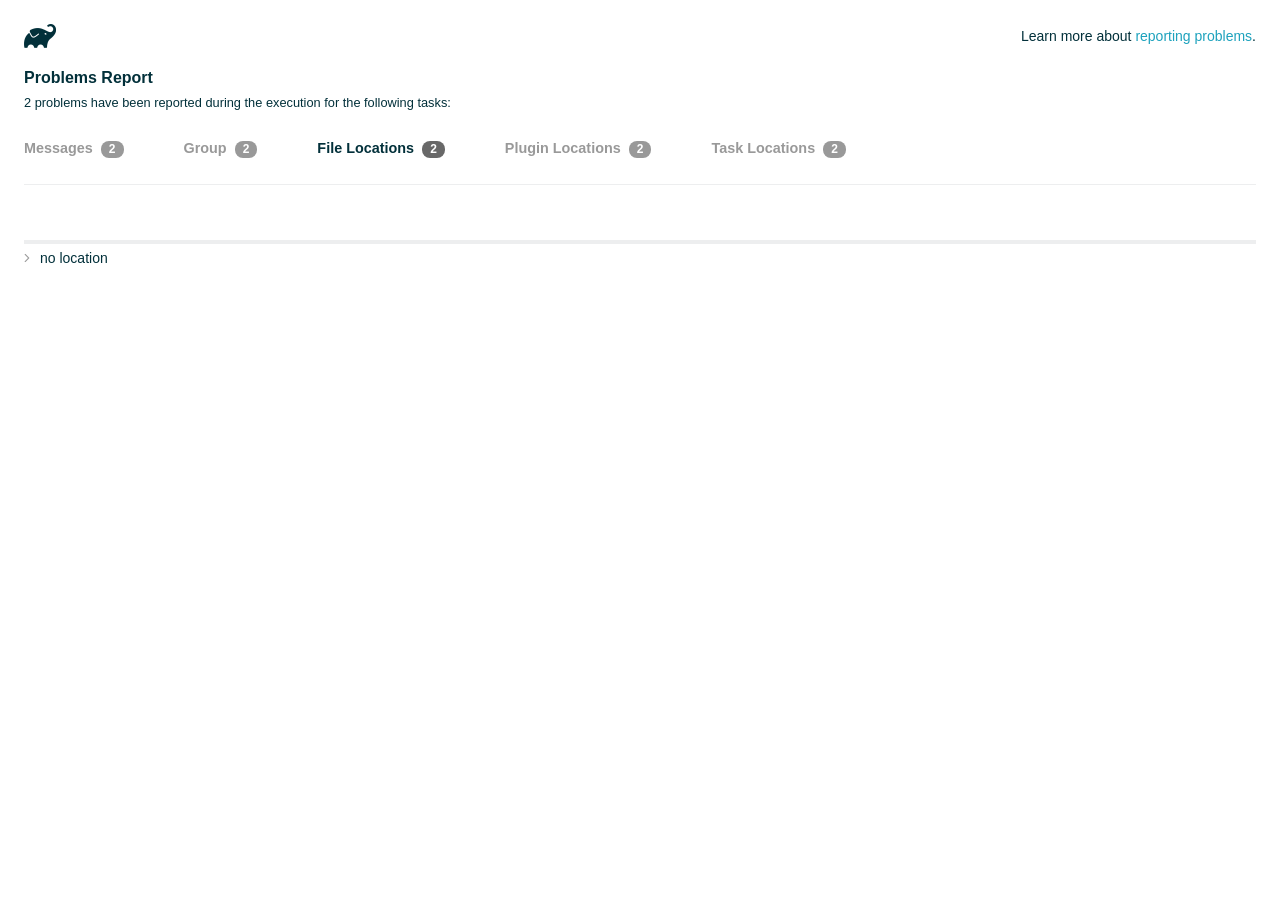
<file: android/build/reports/problems/problems-report.html>
<!DOCTYPE html>

<html lang="en">
<head>
    <!-- Required meta tags -->
    <meta charset="utf-8">
    <meta name="viewport" content="width=device-width, initial-scale=1, shrink-to-fit=no">

                    <style type="text/css">
                /*! normalize.css v7.0.0 | MIT License | github.com/necolas/normalize.css */
html {
    line-height: 1.15;
    -ms-text-size-adjust: 100%;
    -webkit-text-size-adjust: 100%
}

body {
    margin: 0
}

article, aside, footer, header, nav, section {
    display: block
}

h1 {
    font-size: 2em;
    margin: .67em 0
}

figcaption, figure, main {
    display: block
}

figure {
    margin: 1em 40px
}

hr {
    box-sizing: content-box;
    height: 0;
    overflow: visible
}

pre {
    font-family: monospace, monospace;
    font-size: 1em
}

a {
    background-color: transparent;
    -webkit-text-decoration-skip: objects
}

abbr[title] {
    border-bottom: none;
    text-decoration: underline;
    text-decoration: underline dotted
}

b, strong {
    font-weight: inherit
}

b, strong {
    font-weight: bolder
}

code, kbd, samp {
    font-family: monospace, monospace;
    font-size: 1em
}

dfn {
    font-style: italic
}

mark {
    background-color: #ff0;
    color: #000
}

small {
    font-size: 80%
}

sub, sup {
    font-size: 75%;
    line-height: 0;
    position: relative;
    vertical-align: baseline
}

sub {
    bottom: -.25em
}

sup {
    top: -.5em
}

audio, video {
    display: inline-block
}

audio:not([controls]) {
    display: none;
    height: 0
}

img {
    border-style: none
}

svg:not(:root) {
    overflow: hidden
}

button, input, optgroup, select, textarea {
    font-family: sans-serif;
    font-size: 100%;
    line-height: 1.15;
    margin: 0
}

button, input {
    overflow: visible
}

button, select {
    text-transform: none
}

[type=reset], [type=submit], button, html [type=button] {
    -webkit-appearance: button
}

[type=button]::-moz-focus-inner, [type=reset]::-moz-focus-inner, [type=submit]::-moz-focus-inner, button::-moz-focus-inner {
    border-style: none;
    padding: 0
}

[type=button]:-moz-focusring, [type=reset]:-moz-focusring, [type=submit]:-moz-focusring, button:-moz-focusring {
    outline: 1px dotted ButtonText
}

fieldset {
    padding: .35em .75em .625em
}

legend {
    box-sizing: border-box;
    color: inherit;
    display: table;
    max-width: 100%;
    padding: 0;
    white-space: normal
}

progress {
    display: inline-block;
    vertical-align: baseline
}

textarea {
    overflow: auto
}

[type=checkbox], [type=radio] {
    box-sizing: border-box;
    padding: 0
}

[type=number]::-webkit-inner-spin-button, [type=number]::-webkit-outer-spin-button {
    height: auto
}

[type=search] {
    -webkit-appearance: textfield;
    outline-offset: -2px
}

[type=search]::-webkit-search-cancel-button, [type=search]::-webkit-search-decoration {
    -webkit-appearance: none
}

::-webkit-file-upload-button {
    -webkit-appearance: button;
    font: inherit
}

details, menu {
    display: block
}

summary {
    display: list-item
}

canvas {
    display: inline-block
}

template {
    display: none
}

[hidden] {
    display: none
}

/* configuration cache styles */

.report-wrapper {
    margin: 0;
    padding: 0 24px;
}

.gradle-logo {
    width: 32px;
    height: 24px;
    background-image: url("[data-uri]");
    background-size: contain;
}

.header {
    display: flex;
    flex-wrap: wrap;
    position: fixed;
    top: 0;
    left: 0;
    width: 100%;
    padding: 24px 24px 0 24px;
    background-color: white;
    z-index: 1;
}

.learn-more {
    margin-left: auto;
    align-self: center;
    font-size: 0.875rem;
    font-weight: normal;
}

.title {
    display: flex;
    align-items: center;
    padding: 18px 0 24px 0;
    flex: 1 0 100%;
}

.content {
    font-size: 0.875rem;
    padding: 240px 0 48px;
    overflow-x: auto;
    white-space: nowrap;
}

.content ol:first-of-type {
    margin: 0;
}

.tree-btn {
    cursor: pointer;
    display: inline-block;
    width: 16px;
    height: 16px;
    background-size: contain;
    background-repeat: no-repeat;
    vertical-align: middle;
    margin-top: -0.2em;
}

.tree-btn.collapsed {
    background-image: url('data:image/svg+xml;utf8,<svg xmlns="http://www.w3.org/2000/svg" viewBox="0 0 192 512"><path d="M166.9 264.5l-117.8 116c-4.7 4.7-12.3 4.7-17 0l-7.1-7.1c-4.7-4.7-4.7-12.3 0-17L127.3 256 25.1 155.6c-4.7-4.7-4.7-12.3 0-17l7.1-7.1c4.7-4.7 12.3-4.7 17 0l117.8 116c4.6 4.7 4.6 12.3-.1 17z" fill="%23999999" stroke="%23999999"/></svg>');
}

.tree-btn.expanded {
    background-image: url('data:image/svg+xml;utf8,<svg xmlns="http://www.w3.org/2000/svg" viewBox="0 0 256 512"><path d="M119.5 326.9L3.5 209.1c-4.7-4.7-4.7-12.3 0-17l7.1-7.1c4.7-4.7 12.3-4.7 17 0L128 287.3l100.4-102.2c4.7-4.7 12.3-4.7 17 0l7.1 7.1c4.7 4.7 4.7 12.3 0 17L136.5 327c-4.7 4.6-12.3 4.6-17-.1z" fill="%23999999" stroke="%23999999"/></svg>');
}

ul .tree-btn {
    margin-right: 3px;
}

.leaf-icon {
    display: inline-block;
    width: 16px;
    height: 16px;
    background-image: url('data:image/svg+xml;utf8,<svg xmlns="http://www.w3.org/2000/svg" viewBox="0 0 256 512"><path d="M32 256 H224" stroke="%23999999" stroke-width="48" stroke-linecap="round"/></svg>');
    background-size: contain;
    background-repeat: no-repeat;
    vertical-align: middle;
    margin-top: -0.2em;
}

.invisible-text {
    user-select: all; /* Allow the text to be selectable */
    color: transparent; /* Hide the text */
    text-indent: -9999px; /* Move the text out of view */
    position: relative;
    white-space: pre; /* Preserve meaningful whitespace in the invisible text for copying */
}

.text-for-copy {
    display: inline-block;
}

.enum-icon {
    display: inline-block;
    width: 16px;
    height: 16px;
    background-image: url('data:image/svg+xml;utf8,<svg xmlns="http://www.w3.org/2000/svg" viewBox="0 0 1024 1024"><circle cx="512" cy="512" r="200" /></svg>');
    background-size: contain;
    background-repeat: no-repeat;
    vertical-align: middle;
    margin-inline-start: 0.5ex;
    margin-inline-end: 0.5ex;
    margin-top: -0.2em;
}

.error-icon {
    display: inline-block;
    width: 16px;
    height: 16px;
    background-image: url('data:image/svg+xml;utf8,<svg xmlns="http://www.w3.org/2000/svg" viewBox="0 0 320 512"><path d="M193.94 256L296.5 153.44l21.15-21.15c3.12-3.12 3.12-8.19 0-11.31l-22.63-22.63c-3.12-3.12-8.19-3.12-11.31 0L160 222.06 36.29 98.34c-3.12-3.12-8.19-3.12-11.31 0L2.34 120.97c-3.12 3.12-3.12 8.19 0 11.31L126.06 256 2.34 379.71c-3.12 3.12-3.12 8.19 0 11.31l22.63 22.63c3.12 3.12 8.19 3.12 11.31 0L160 289.94 262.56 392.5l21.15 21.15c3.12 3.12 8.19 3.12 11.31 0l22.63-22.63c3.12-3.12 3.12-8.19 0-11.31L193.94 256z" fill="%23FC461E" stroke="%23FC461E"/></svg>');
    background-size: contain;
    background-repeat: no-repeat;
    vertical-align: middle;
    margin-inline-start: 0.5ex;
    margin-inline-end: 0.5ex;
    margin-top: -0.2em;
}

.advice-icon {
    display: inline-block;
    width: 16px;
    height: 16px;
    background-image: url('data:image/svg+xml;utf8,<svg width="800px" height="800px" viewBox="-4.93 0 122.88 122.88" version="1.1" id="Layer_1" xmlns="http://www.w3.org/2000/svg" xmlns:xlink="http://www.w3.org/1999/xlink"  style="enable-background:new 0 0 113.01 122.88" xml:space="preserve"><g><path d="M44.13,102.06c-1.14,0.03-2.14-0.81-2.3-1.96c-0.17-1.2,0.64-2.31,1.82-2.54c-1.3-7.37-4.85-11.43-8.6-15.72 c-2.92-3.34-5.95-6.81-8.34-11.92c-2.35-5.03-3.64-10.23-3.6-15.63c0.05-5.4,1.42-10.96,4.4-16.71c0.02-0.04,0.04-0.07,0.06-0.11 l0,0c3.91-6.62,9.38-11.04,15.47-13.52c5.11-2.09,10.66-2.8,16.1-2.3c5.42,0.5,10.73,2.2,15.37,4.94 c5.9,3.49,10.75,8.67,13.42,15.21c1.44,3.54,2.42,7.49,2.54,11.82c0.12,4.31-0.62,8.96-2.61,13.88 c-2.66,6.59-6.18,10.68-9.47,14.51c-3.03,3.53-5.85,6.81-7.42,11.84c0.89,0.21,1.59,0.94,1.73,1.9c0.17,1.24-0.7,2.39-1.94,2.56 l-0.77,0.11c-0.14,1.09-0.23,2.26-0.27,3.51l0.25-0.04c1.24-0.17,2.39,0.7,2.56,1.94c0.17,1.24-0.7,2.39-1.94,2.56l-0.78,0.11 c0.01,0.15,0.02,0.3,0.03,0.45l0,0c0.07,0.88,0.08,1.73,0.03,2.54l0.13-0.02c1.25-0.15,2.38,0.74,2.54,1.98 c0.15,1.25-0.74,2.38-1.98,2.54l-1.68,0.21c-1.2,3.11-3.34,5.48-5.87,6.94c-1.74,1.01-3.67,1.59-5.61,1.71 c-1.97,0.12-3.96-0.25-5.78-1.13c-2.08-1.02-3.94-2.71-5.29-5.14c-0.65-0.33-1.13-0.97-1.23-1.75c-0.04-0.31-0.01-0.61,0.07-0.89 c-0.39-1.16-0.68-2.43-0.87-3.83l-0.07,0.01c-1.24,0.17-2.39-0.7-2.56-1.94c-0.17-1.24,0.7-2.39,1.94-2.56l0.54-0.08 C44.19,104.32,44.18,103.16,44.13,102.06L44.13,102.06z M2.18,58.86C1.01,58.89,0.04,57.98,0,56.81c-0.04-1.17,0.88-2.14,2.05-2.18 l8.7-0.3c1.17-0.04,2.14,0.88,2.18,2.05c0.04,1.17-0.88,2.14-2.05,2.18L2.18,58.86L2.18,58.86z M110.68,50.25 c1.16-0.12,2.2,0.73,2.32,1.89c0.12,1.16-0.73,2.2-1.89,2.32l-8.66,0.91c-1.16,0.12-2.2-0.73-2.32-1.89 c-0.12-1.16,0.73-2.2,1.89-2.32L110.68,50.25L110.68,50.25z M94.91,14.78c0.65-0.97,1.96-1.23,2.93-0.58 c0.97,0.65,1.23,1.96,0.58,2.93l-4.84,7.24c-0.65,0.97-1.96,1.23-2.93,0.58c-0.97-0.65-1.23-1.96-0.58-2.93L94.91,14.78 L94.91,14.78z M57.63,2.06c0.03-1.17,1-2.09,2.16-2.06c1.17,0.03,2.09,1,2.06,2.16l-0.22,8.7c-0.03,1.17-1,2.09-2.16,2.06 c-1.17-0.03-2.09-1-2.06-2.16L57.63,2.06L57.63,2.06z M13.88,15.53c-0.86-0.8-0.9-2.14-0.11-2.99c0.8-0.86,2.14-0.9,2.99-0.11 l6.37,5.94c0.86,0.8,0.9,2.14,0.11,2.99c-0.8,0.86-2.14,0.9-2.99,0.11L13.88,15.53L13.88,15.53z M47.88,96.95l18.49-2.63 c1.59-6.7,5.05-10.73,8.8-15.08c3.08-3.58,6.36-7.4,8.76-13.34c1.76-4.35,2.41-8.43,2.31-12.19c-0.1-3.75-0.96-7.21-2.24-10.34 c-2.3-5.63-6.51-10.11-11.65-13.15c-4.11-2.43-8.8-3.94-13.59-4.37c-4.77-0.44-9.64,0.19-14.13,2.02 c-5.26,2.15-9.99,5.97-13.39,11.72c-2.64,5.12-3.86,10.02-3.9,14.73c-0.04,4.74,1.11,9.33,3.2,13.8c2.13,4.56,4.97,7.8,7.69,10.92 C42.47,83.9,46.48,88.49,47.88,96.95L47.88,96.95z M65.62,99.02l-17.27,2.45c0.05,1.1,0.07,2.25,0.05,3.47l17.05-2.42 C65.47,101.29,65.52,100.12,65.62,99.02L65.62,99.02z M48.49,109.52c0.12,0.92,0.3,1.76,0.53,2.54l16.55-2.04 c0.11-0.86,0.13-1.77,0.05-2.74l0,0l0-0.02l-0.01-0.17L48.49,109.52L48.49,109.52z M51.37,116.36c0.64,0.67,1.35,1.19,2.1,1.55 c1.15,0.56,2.42,0.79,3.67,0.72c1.29-0.08,2.57-0.47,3.74-1.15c1.1-0.64,2.09-1.53,2.88-2.65L51.37,116.36L51.37,116.36z"/></g></svg>');
    background-size: contain;
    background-repeat: no-repeat;
    vertical-align: middle;
    margin-inline-start: 0.5ex;
    margin-inline-end: 0.5ex;
    margin-top: -0.2em;
}

.warning-icon {
    display: inline-block;
    width: 13px;
    height: 13px;
    background-image: url('data:image/svg+xml;utf8,<svg xmlns="http://www.w3.org/2000/svg" viewBox="0 0 576 512"><path d="M270.2 160h35.5c3.4 0 6.1 2.8 6 6.2l-7.5 196c-.1 3.2-2.8 5.8-6 5.8h-20.5c-3.2 0-5.9-2.5-6-5.8l-7.5-196c-.1-3.4 2.6-6.2 6-6.2zM288 388c-15.5 0-28 12.5-28 28s12.5 28 28 28 28-12.5 28-28-12.5-28-28-28zm281.5 52L329.6 24c-18.4-32-64.7-32-83.2 0L6.5 440c-18.4 31.9 4.6 72 41.6 72H528c36.8 0 60-40 41.5-72zM528 480H48c-12.3 0-20-13.3-13.9-24l240-416c6.1-10.6 21.6-10.7 27.7 0l240 416c6.2 10.6-1.5 24-13.8 24z" fill="%23DEAD22" stroke="%23DEAD22"/></svg>');
    background-size: contain;
    background-repeat: no-repeat;
    vertical-align: middle;
    margin-inline-start: 0.3ex;
    margin-inline-end: 1.1ex;
    margin-top: -0.1em;
}

.documentation-button {
    cursor: pointer;
    display: inline-block;
    width: 13px;
    height: 13px;
    background-image: url('data:image/svg+xml;utf8,<svg xmlns="http://www.w3.org/2000/svg" viewBox="0 0 512 512"><path d="M256 340c-15.464 0-28 12.536-28 28s12.536 28 28 28 28-12.536 28-28-12.536-28-28-28zm7.67-24h-16c-6.627 0-12-5.373-12-12v-.381c0-70.343 77.44-63.619 77.44-107.408 0-20.016-17.761-40.211-57.44-40.211-29.144 0-44.265 9.649-59.211 28.692-3.908 4.98-11.054 5.995-16.248 2.376l-13.134-9.15c-5.625-3.919-6.86-11.771-2.645-17.177C185.658 133.514 210.842 116 255.67 116c52.32 0 97.44 29.751 97.44 80.211 0 67.414-77.44 63.849-77.44 107.408V304c0 6.627-5.373 12-12 12zM256 40c118.621 0 216 96.075 216 216 0 119.291-96.61 216-216 216-119.244 0-216-96.562-216-216 0-119.203 96.602-216 216-216m0-32C119.043 8 8 119.083 8 256c0 136.997 111.043 248 248 248s248-111.003 248-248C504 119.083 392.957 8 256 8z" fill="%23999999" stroke="%23999999"/></svg>');
    background-size: contain;
    background-repeat: no-repeat;
    vertical-align: middle;
    margin-inline-start: 0.5ex;
    margin-inline-end: 0.5ex;
    margin-top: -0.2em;
}

.documentation-button::selection {
    color: transparent;
}

.documentation-button:hover {
    color: transparent;
}

.copy-button {
    cursor: pointer;
    display: inline-block;
    width: 12px;
    height: 12px;
    background-image: url('data:image/svg+xml;utf8,<svg xmlns="http://www.w3.org/2000/svg" viewBox="0 0 448 512"><path d="M433.941 193.941l-51.882-51.882A48 48 0 0 0 348.118 128H320V80c0-26.51-21.49-48-48-48h-66.752C198.643 13.377 180.858 0 160 0s-38.643 13.377-45.248 32H48C21.49 32 0 53.49 0 80v288c0 26.51 21.49 48 48 48h80v48c0 26.51 21.49 48 48 48h224c26.51 0 48-21.49 48-48V227.882a48 48 0 0 0-14.059-33.941zm-22.627 22.627a15.888 15.888 0 0 1 4.195 7.432H352v-63.509a15.88 15.88 0 0 1 7.431 4.195l51.883 51.882zM160 30c9.941 0 18 8.059 18 18s-8.059 18-18 18-18-8.059-18-18 8.059-18 18-18zM48 384c-8.822 0-16-7.178-16-16V80c0-8.822 7.178-16 16-16h66.752c6.605 18.623 24.389 32 45.248 32s38.643-13.377 45.248-32H272c8.822 0 16 7.178 16 16v48H176c-26.51 0-48 21.49-48 48v208H48zm352 96H176c-8.822 0-16-7.178-16-16V176c0-8.822 7.178-16 16-16h144v72c0 13.2 10.8 24 24 24h72v208c0 8.822-7.178 16-16 16z" fill="%23999999" stroke="%23999999"/></svg>');
    background-size: contain;
    background-repeat: no-repeat;
    vertical-align: middle;
    margin-inline-start: 0.5ex;
    margin-top: -0.2em;
}

.groups{
    display: flex;
    border-bottom: 1px solid #EDEEEF;
    flex: 1 0 100%;
}

.uncategorized {
    display: flex;
    border-top: 4px solid #EDEEEF;
    flex: 1 0 100%;
}

.group-selector {
    padding: 0 52px 24px 0;
    font-size: 0.9rem;
    font-weight: bold;
    color: #999999;
    cursor: pointer;
}

.group-selector__count {
    margin: 0 8px;
    border-radius: 8px;
    background-color: #999;
    color: #fff;
    padding: 1px 8px 2px;
    font-size: 0.75rem;
}

.group-selector--active {
    color: #02303A;
    cursor: auto;
}

.group-selector--active .group-selector__count {
    background-color: #686868;
}

.group-selector--disabled {
    cursor: not-allowed;
}

.accordion-header {
    cursor: pointer;
}

.container {
    padding-left: 0.5em;
    padding-right: 0.5em;
}

.stacktrace {
    border-radius: 4px;
    overflow-x: auto;
    padding: 0.5rem;
    margin-bottom: 0;
    min-width: 1000px;
}

/* Lato (bold, regular) */
@font-face {
    font-display: swap;
    font-family: Lato;
    font-weight: 500;
    font-style: normal;
    src: url("https://assets.gradle.com/lato/fonts/lato-semibold/lato-semibold.woff2") format("woff2"),
    url("https://assets.gradle.com/lato/fonts/lato-semibold/lato-semibold.woff") format("woff");
}

@font-face {
    font-display: swap;
    font-family: Lato;
    font-weight: bold;
    font-style: normal;
    src: url("https://assets.gradle.com/lato/fonts/lato-bold/lato-bold.woff2") format("woff2"),
    url("https://assets.gradle.com/lato/fonts/lato-bold/lato-bold.woff") format("woff");
}

* {
    -webkit-box-sizing: border-box;
    -moz-box-sizing: border-box;
    box-sizing: border-box;
}

html,
body {
    margin: 0;
    padding: 0;
}

html {
    font-family: "Lato", "Helvetica Neue", Arial, sans-serif;
    font-size: 16px;
    font-weight: 400;
    line-height: 1.5;
}

body {
    color: #02303A;
    background-color: #ffffff;
    -webkit-text-size-adjust: 100%;
    -ms-text-size-adjust: 100%;
    -webkit-font-smoothing: antialiased;
}


/* typography */
h1, h2, h3, h4, h5, h6 {
    color: #02303A;
    text-rendering: optimizeLegibility;
    margin: 0;
}

h1 {
    font-size: 1rem;
}

h2 {
    font-size: 0.9rem;
}

h3 {
    font-size: 1.125rem;
}

h4, h5, h6 {
    font-size: 0.875rem;
}

h1 code {
    font-weight: bold;
}

ul, ol, dl {
    list-style-position: outside;
    line-height: 1.6;
    padding: 0;
    margin: 0 0 0 20px;
    list-style-type: none;
}

li {
    line-height: 2;
}

a {
    color: #1DA2BD;
    text-decoration: none;
    transition: all 0.3s ease, visibility 0s;
}

a:hover {
    color: #35c1e4;
}

/* code */
code, pre {
    font-family: Inconsolata, Monaco, "Courier New", monospace;
    font-style: normal;
    font-variant-ligatures: normal;
    font-variant-caps: normal;
    font-variant-numeric: normal;
    font-variant-east-asian: normal;
    font-weight: normal;
    font-stretch: normal;
    color: #686868;
}

*:not(pre) > code {
    letter-spacing: 0;
    padding: 0.1em 0.5ex;
    text-rendering: optimizeSpeed;
    word-spacing: -0.15em;
    word-wrap: break-word;
}

pre {
    font-size: 0.75rem;
    line-height: 1.8;
    margin-top: 0;
    margin-bottom: 1.5em;
    padding: 1rem;
}

pre code {
    background-color: transparent;
    color: inherit;
    line-height: 1.8;
    font-size: 100%;
    padding: 0;
}

a code {
    color: #1BA8CB;
}

pre.code, pre.programlisting, pre.screen, pre.tt {
    background-color: #f7f7f8;
    border-radius: 4px;
    font-size: 1em;
    line-height: 1.45;
    margin-bottom: 1.25em;
    overflow-x: auto;
    padding: 1rem;
}

li em, p em {
    padding: 0 1px;
}

code em, tt em {
    text-decoration: none;
}

code + .copy-button {
    margin-inline-start: 0.2ex;
}

.java-exception {
    font-size: 0.75rem;
    padding-left: 24px;
}

.java-exception ul {
    margin: 0;
    line-height: inherit;
}

.java-exception code {
    white-space: pre;
}

.java-exception-part-toggle {
    user-select: none;
    cursor: pointer;
    border-radius: 2px;
    padding: 0.1em 0.2em;
    background: azure;
    color: #686868;
}

                </style>
    <!-- Inconsolata is used as a default monospace font in the report. -->
    <link rel="stylesheet" href="https://fonts.googleapis.com/css?family=Inconsolata:400,700" />

    <title>Gradle Configuration Cache</title>
</head>
<body>

<div id="playground"></div>

<div class="report" id="report">
    Loading...
</div>

<script type="text/javascript">
function configurationCacheProblems() { return (
// begin-report-data
{"diagnostics":[{"locations":[{}],"problem":[{"text":"Executing Gradle on JVM versions 16 and lower has been deprecated."}],"severity":"WARNING","problemDetails":[{"text":"This will fail with an error in Gradle 9.0."}],"contextualLabel":"Executing Gradle on JVM versions 16 and lower has been deprecated.","documentationLink":"https://docs.gradle.org/8.14/userguide/upgrading_version_8.html#minimum_daemon_jvm_version","problemId":[{"name":"deprecation","displayName":"Deprecation"},{"name":"executing-gradle-on-jvm-versions-and-lower","displayName":"Executing Gradle on JVM versions 16 and lower has been deprecated."}],"solutions":[[{"text":"Use JVM 17 or greater to execute Gradle. Projects can continue to use older JVM versions via toolchains."}]]},{"problem":[{"text":"No variants exist that would match the request"}],"severity":"ERROR","contextualLabel":"Dependency requires at least JVM runtime version 11. This build uses a Java 8 JVM.","documentationLink":"https://docs.gradle.org/8.14/userguide/variant_model.html#sec:variant-select-errors","problemId":[{"name":"dependency-variant-resolution","displayName":"Variant resolution"},{"name":"no-compatible-variants","displayName":"No variants exist that would match the request"}]}],"problemsReport":{"totalProblemCount":2,"requestedTasks":"","documentationLink":"https://docs.gradle.org/8.14/userguide/reporting_problems.html","documentationLinkCaption":"Problem report","summaries":[]}}
// end-report-data
);}
</script>
                <script type="text/javascript">
                !function(n,t){"object"==typeof exports&&"object"==typeof module?module.exports=t():"function"==typeof define&&define.amd?define([],t):"object"==typeof exports?exports["configuration-cache-report"]=t():n["configuration-cache-report"]=t()}(this,(()=>(({70:function(){void 0===ArrayBuffer.isView&&(ArrayBuffer.isView=function(n){return null!=n&&null!=n.__proto__&&n.__proto__.__proto__===Int8Array.prototype.__proto__}),void 0===Math.imul&&(Math.imul=function(n,t){return(4294901760&n)*(65535&t)+(65535&n)*(0|t)|0}),this["configuration-cache-report"]=function(n){"use strict";var t,r,i,e,u,o,f,s,c,a,h,l,_,v,d,g,w,b,p,m,k,q,y,B,C,x,j,P,I,S,z,T,E,L,N,A,M,F,D,O,R,H,$,G,U,V,Q,Z,Y,W,K,X,J,nn,tn,rn,en,un,on,fn,sn,cn,an,hn,ln,_n,vn,dn,gn,wn,bn,pn,mn,kn,qn,yn,Bn,Cn,xn,jn,Pn,In,Sn,zn,Tn,En,Ln,Nn,An,Mn=Math.imul,Fn=ArrayBuffer.isView;function Dn(n,t){if(!(t>=0))throw _u(ce("Requested element count "+t+" is less than zero."));return function(n,t){if(!(t>=0))throw _u(ce("Requested element count "+t+" is less than zero."));if(0===t)return Ct();if(t>=n.length)return function(n){switch(n.length){case 0:return Ct();case 1:return qr(n[0]);default:return function(n){return Hr(function(n){return new It(n,!1)}(n))}(n)}}(n);if(1===t)return qr(n[0]);var r=0,i=Rr(),e=0,u=n.length;n:for(;e<u;){var o=n[e];if(e=e+1|0,i.d(o),(r=r+1|0)===t)break n}return i}(n,rt(n.length-t|0,0))}function On(n,t,r,i,e,u,o){return t=t===A?", ":t,r=r===A?"":r,i=i===A?"":i,e=e===A?-1:e,u=u===A?"...":u,o=o===A?null:o,function(n,t,r,i,e,u,o,f){r=r===A?", ":r,i=i===A?"":i,e=e===A?"":e,u=u===A?-1:u,o=o===A?"...":o,f=f===A?null:f,t.e(i);var s=0,c=0,a=n.length;n:for(;c<a;){var h=n[c];if(c=c+1|0,(s=s+1|0)>1&&t.e(r),!(u<0||s<=u))break n;Jt(t,h,f)}return u>=0&&s>u&&t.e(o),t.e(e),t}(n,Bi(),t,r,i,e,u,o).toString()}function Rn(n){return n.length-1|0}function Hn(n,t){if(null==t){var r=0,i=n.length-1|0;if(r<=i)do{var e=r;if(r=r+1|0,null==n[e])return e}while(r<=i)}else{var u=0,o=n.length-1|0;if(u<=o)do{var f=u;if(u=u+1|0,le(t,n[f]))return f}while(u<=o)}return-1}function $n(n,t,r,i,e,u,o){return t=t===A?", ":t,r=r===A?"":r,i=i===A?"":i,e=e===A?-1:e,u=u===A?"...":u,o=o===A?null:o,Gn(n,Bi(),t,r,i,e,u,o).toString()}function Gn(n,t,r,i,e,u,o,f){r=r===A?", ":r,i=i===A?"":i,e=e===A?"":e,u=u===A?-1:u,o=o===A?"...":o,f=f===A?null:f,t.e(i);var s=0,c=n.f();n:for(;c.g();){var a=c.h();if((s=s+1|0)>1&&t.e(r),!(u<0||s<=u))break n;Jt(t,a,f)}return u>=0&&s>u&&t.e(o),t.e(e),t}function Un(n){if(n.i())throw xu("List is empty.");return n.j(0)}function Vn(n){return new tt(n)}function Qn(n){if(Ke(n,Di)){var t;switch(n.k()){case 0:t=Ct();break;case 1:t=qr(Ke(n,Fi)?n.j(0):n.f().h());break;default:t=Zn(n)}return t}return xt(Xn(n))}function Zn(n){return Hr(n)}function Yn(n){if(Ke(n,Di)&&n.k()<=1)return Qn(n);var t=Xn(n);return function(n){var t=(n.k()/2|0)-1|0;if(t<0)return br();var r=jt(n),i=0;if(i<=t)do{var e=i;i=i+1|0;var u=n.j(e);n.f4(e,n.j(r)),n.f4(r,u),r=r-1|0}while(e!==t)}(t),t}function Wn(n,t){if(!(t>=0))throw _u(ce("Requested element count "+t+" is less than zero."));return function(n,t){if(!(t>=0))throw _u(ce("Requested element count "+t+" is less than zero."));if(0===t)return Ct();if(Ke(n,Di)){if(t>=n.k())return Qn(n);if(1===t)return qr(function(n){if(Ke(n,Fi))return Un(n);var t=n.f();if(!t.g())throw xu("Collection is empty.");return t.h()}(n))}var r=0,i=Rr(),e=n.f();n:for(;e.g();){var u=e.h();if(i.d(u),(r=r+1|0)===t)break n}return xt(i)}(n,rt(n.k()-t|0,0))}function Kn(n,t){if(!(t>=0))throw _u(ce("Requested element count "+t+" is less than zero."));if(0===t)return Ct();var r=n.k();if(t>=r)return Qn(n);if(1===t)return qr(Jn(n));var i=Rr();if(Ke(n,bi)){var e=r-t|0;if(e<r)do{var u=e;e=e+1|0,i.d(n.j(u))}while(e<r)}else for(var o=n.l(r-t|0);o.g();){var f=o.h();i.d(f)}return i}function Xn(n){return Ke(n,Di)?Zn(n):nt(n,Or())}function Jn(n){if(n.i())throw xu("List is empty.");return n.j(jt(n))}function nt(n,t){for(var r=n.f();r.g();){var i=r.h();t.d(i)}return t}function tt(n){this.n_1=n}function rt(n,t){return n<t?t:n}function it(n,t){return n>t?t:n}function et(n,t){return Kt().q(n,t,-1)}function ut(n,t){return new Ft(n,t)}function ot(n){var t=n.f();if(!t.g())return Ct();var r=t.h();if(!t.g())return qr(r);var i=Or();for(i.d(r);t.g();)i.d(t.h());return i}function ft(n){this.r_1=n}function st(n,t){this.s_1=n,this.t_1=t}function ct(){}function at(n){this.x_1=n,this.w_1=0}function ht(n,t){this.a1_1=n,at.call(this,n),_t().b1(t,this.a1_1.k()),this.w_1=t}function lt(){t=this}function _t(){return null==t&&new lt,t}function vt(){_t(),ct.call(this)}function dt(n){this.h1_1=n}function gt(n,t){return t===n?"(this Map)":Vi(t)}function wt(n,t){var r;n:{for(var i=n.o().f();i.g();){var e=i.h();if(le(e.j1(),t)){r=e;break n}}r=null}return r}function bt(){r=this}function pt(){return null==r&&new bt,r}function mt(n){this.q1_1=n,ct.call(this)}function kt(){pt(),this.n1_1=null,this.o1_1=null}function qt(){i=this}function yt(){return null==i&&new qt,i}function Bt(n){return n.length>0?ou(n):Ct()}function Ct(){return null==e&&new Pt,e}function xt(n){switch(n.k()){case 0:return Ct();case 1:return qr(n.j(0));default:return n}}function jt(n){return n.k()-1|0}function Pt(){e=this,this.z1_1=new ke(-1478467534,-1720727600)}function It(n,t){this.b2_1=n,this.c2_1=t}function St(){u=this}function zt(){return null==u&&new St,u}function Tt(n,t){return Ke(n,Di)?n.k():t}function Et(n,t){if(Ke(t,Di))return n.m(t);for(var r=!1,i=t.f();i.g();){var e=i.h();n.d(e)&&(r=!0)}return r}function Lt(){}function Nt(n,t){this.h2_1=n,this.g2_1=n.i2_1.l(function(n,t){if(!(0<=t&&t<=n.k()))throw du("Position index "+t+" must be in range ["+Ve(0,n.k())+"].");return n.k()-t|0}(n,t))}function At(n){vt.call(this),this.i2_1=n}function Mt(n){this.k2_1=n,this.j2_1=n.l2_1.f()}function Ft(n,t){this.l2_1=n,this.m2_1=t}function Dt(n){for(;n.n2_1.g();){var t=n.n2_1.h();if(n.q2_1.t2_1(t)===n.q2_1.s2_1)return n.p2_1=t,n.o2_1=1,br()}n.o2_1=0}function Ot(n){this.q2_1=n,this.n2_1=n.r2_1.f(),this.o2_1=-1,this.p2_1=null}function Rt(n,t,r){t=t===A||t,this.r2_1=n,this.s2_1=t,this.t2_1=r}function Ht(){return null==o&&new $t,o}function $t(){o=this,this.u2_1=new ke(1993859828,793161749)}function Gt(n,t,r){return Ut(Ut(n,r)-Ut(t,r)|0,r)}function Ut(n,t){var r=n%t|0;return r>=0?r:r+t|0}function Vt(){f=this,this.p_1=new Zt(1,0)}function Qt(){return null==f&&new Vt,f}function Zt(n,t){Qt(),Xt.call(this,n,t,1)}function Yt(n,t,r){Lt.call(this),this.d3_1=r,this.e3_1=t,this.f3_1=this.d3_1>0?n<=t:n>=t,this.g3_1=this.f3_1?n:this.e3_1}function Wt(){s=this}function Kt(){return null==s&&new Wt,s}function Xt(n,t,r){if(Kt(),0===r)throw _u("Step must be non-zero.");if(r===mr().MIN_VALUE)throw _u("Step must be greater than Int.MIN_VALUE to avoid overflow on negation.");this.z2_1=n,this.a3_1=function(n,t,r){var i;if(r>0)i=n>=t?t:t-Gt(t,n,r)|0;else{if(!(r<0))throw _u("Step is zero.");i=n<=t?t:t+Gt(n,t,0|-r)|0}return i}(n,t,r),this.b3_1=r}function Jt(n,t,r){null!=r?n.e(r(t)):null==t||nu(t)?n.e(t):t instanceof Mi?n.i3(t.h3_1):n.e(Vi(t))}function nr(n,t,r){if(n===t)return!0;if(!(r=r!==A&&r))return!1;var i=xi(n),e=xi(t);return i===e||le(new Mi(ne(Li(i).toLowerCase(),0)),new Mi(ne(Li(e).toLowerCase(),0)))}function tr(n){return re(n)-1|0}function rr(n,t,r,i){return r=r===A?0:r,(i=i!==A&&i)||"string"!=typeof n?ir(n,t,r,re(n),i):n.indexOf(t,r)}function ir(n,t,r,i,e,u){var o=(u=u!==A&&u)?et(it(r,tr(n)),rt(i,0)):Ve(rt(r,0),it(i,re(n)));if("string"==typeof n&&"string"==typeof t){var f=o.z2_1,s=o.a3_1,c=o.b3_1;if(c>0&&f<=s||c<0&&s<=f)do{var a=f;if(f=f+c|0,Ti(t,0,n,a,re(t),e))return a}while(a!==s)}else{var h=o.z2_1,l=o.a3_1,_=o.b3_1;if(_>0&&h<=l||_<0&&l<=h)do{var v=h;if(h=h+_|0,fr(t,0,n,v,re(t),e))return v}while(v!==l)}return-1}function er(n){var t=0,r=re(n)-1|0,i=!1;n:for(;t<=r;){var e=ji(ne(n,i?r:t));if(i){if(!e)break n;r=r-1|0}else e?t=t+1|0:i=!0}return ie(n,t,r+1|0)}function ur(n,t){return ce(ie(n,t.y2(),t.c3()+1|0))}function or(n,t,r,i,e){r=r===A?0:r,i=i!==A&&i,sr(e=e===A?0:e);var u,o,f=ou(t);return new hr(n,r,e,(u=f,o=i,function(n,t){var r=function(n,t,r,i){if(!i&&1===t.k()){var e=function(n){if(Ke(n,Fi))return function(n){var t;switch(n.k()){case 0:throw xu("List is empty.");case 1:t=n.j(0);break;default:throw _u("List has more than one element.")}return t}(n);var t=n.f();if(!t.g())throw xu("Collection is empty.");var r=t.h();if(t.g())throw _u("Collection has more than one element.");return r}(t),u=rr(n,e,r);return u<0?null:_r(u,e)}var o=Ve(rt(r,0),re(n));if("string"==typeof n){var f=o.z2_1,s=o.a3_1,c=o.b3_1;if(c>0&&f<=s||c<0&&s<=f)do{var a,h=f;f=f+c|0;n:{for(var l=t.f();l.g();){var _=l.h();if(Ti(_,0,n,h,_.length,i)){a=_;break n}}a=null}if(null!=a)return _r(h,a)}while(h!==s)}else{var v=o.z2_1,d=o.a3_1,g=o.b3_1;if(g>0&&v<=d||g<0&&d<=v)do{var w,b=v;v=v+g|0;n:{for(var p=t.f();p.g();){var m=p.h();if(fr(m,0,n,b,m.length,i)){w=m;break n}}w=null}if(null!=w)return _r(b,w)}while(b!==d)}return null}(n,u,t,o);return null==r?null:_r(r.t3_1,r.u3_1.length)}))}function fr(n,t,r,i,e,u){if(i<0||t<0||t>(re(n)-e|0)||i>(re(r)-e|0))return!1;var o=0;if(o<e)do{var f=o;if(o=o+1|0,!nr(ne(n,t+f|0),ne(r,i+f|0),u))return!1}while(o<e);return!0}function sr(n){if(!(n>=0))throw _u(ce("Limit must be non-negative, but was "+n))}function cr(n){if(n.l3_1<0)n.j3_1=0,n.m3_1=null;else{var t;if(n.o3_1.r3_1>0?(n.n3_1=n.n3_1+1|0,t=n.n3_1>=n.o3_1.r3_1):t=!1,t||n.l3_1>re(n.o3_1.p3_1))n.m3_1=Ve(n.k3_1,tr(n.o3_1.p3_1)),n.l3_1=-1;else{var r=n.o3_1.s3_1(n.o3_1.p3_1,n.l3_1);if(null==r)n.m3_1=Ve(n.k3_1,tr(n.o3_1.p3_1)),n.l3_1=-1;else{var i=r.v3(),e=r.w3();n.m3_1=function(n,t){return t<=mr().MIN_VALUE?Qt().p_1:Ve(n,t-1|0)}(n.k3_1,i),n.k3_1=i+e|0,n.l3_1=n.k3_1+(0===e?1:0)|0}}n.j3_1=1}}function ar(n){this.o3_1=n,this.j3_1=-1,this.k3_1=function(n,t,r){if(0>r)throw _u("Cannot coerce value to an empty range: maximum "+r+" is less than minimum 0.");return n<0?0:n>r?r:n}(n.q3_1,0,re(n.p3_1)),this.l3_1=this.k3_1,this.m3_1=null,this.n3_1=0}function hr(n,t,r,i){this.p3_1=n,this.q3_1=t,this.r3_1=r,this.s3_1=i}function lr(n,t){this.t3_1=n,this.u3_1=t}function _r(n,t){return new lr(n,t)}function vr(){}function dr(){}function gr(){}function wr(){c=this}function br(){return null==c&&new wr,c}function pr(){a=this,this.MIN_VALUE=-2147483648,this.MAX_VALUE=2147483647,this.SIZE_BYTES=4,this.SIZE_BITS=32}function mr(){return null==a&&new pr,a}function kr(n){for(var t=[],r=n.f();r.g();)t.push(r.h());return t}function qr(n){return 0===(t=[n]).length?Or():Hr(new It(t,!0));var t}function yr(n){return n<0&&function(){throw Pu("Index overflow has happened.")}(),n}function Br(n){return void 0!==n.toArray?n.toArray():kr(n)}function Cr(n){return function(n,t){for(var r=0,i=n.length;r<i;){var e=n[r];r=r+1|0,t.d(e)}return t}(t=[n],(r=t.length,i=de(ve(ni)),function(n,t,r){Mr.call(r),ni.call(r),r.y5_1=function(n){return Kr(n,0,de(ve(Xr)))}(n)}(r,0,i),i));var t,r,i}function xr(){ct.call(this)}function jr(n){this.j4_1=n,this.h4_1=0,this.i4_1=-1}function Pr(n,t){this.n4_1=n,jr.call(this,n),_t().b1(t,this.n4_1.k()),this.h4_1=t}function Ir(){xr.call(this),this.o4_1=0}function Sr(n){this.r4_1=n}function zr(n){this.s4_1=n}function Tr(n,t){this.t4_1=n,this.u4_1=t}function Er(){Mr.call(this)}function Lr(n){this.x4_1=n,Mr.call(this)}function Nr(n){this.e5_1=n,xr.call(this)}function Ar(){kt.call(this),this.c5_1=null,this.d5_1=null}function Mr(){xr.call(this)}function Fr(){h=this;var n=Rr();n.c_1=!0,this.i5_1=n}function Dr(){return null==h&&new Fr,h}function Or(){return n=de(ve(Gr)),t=[],Gr.call(n,t),n;var n,t}function Rr(n){return t=de(ve(Gr)),r=[],Gr.call(t,r),t;var t,r}function Hr(n){return function(n,t){var r;return r=Br(n),Gr.call(t,r),t}(n,de(ve(Gr)))}function $r(n,t){return _t().e1(t,n.k()),t}function Gr(n){Dr(),Ir.call(this),this.b_1=n,this.c_1=!1}function Ur(n,t,r,i,e){if(r===i)return n;var u=(r+i|0)/2|0,o=Ur(n,t,r,u,e),f=Ur(n,t,u+1|0,i,e),s=o===t?n:t,c=r,a=u+1|0,h=r;if(h<=i)do{var l=h;if(h=h+1|0,c<=u&&a<=i){var _=o[c],v=f[a];e.compare(_,v)<=0?(s[l]=_,c=c+1|0):(s[l]=v,a=a+1|0)}else c<=u?(s[l]=o[c],c=c+1|0):(s[l]=f[a],a=a+1|0)}while(l!==i);return s}function Vr(n,t){return(3&n)-(3&t)|0}function Qr(){_=this}function Zr(n){this.n5_1=n,Er.call(this)}function Yr(n){return function(n,t){Ar.call(t),Xr.call(t),t.t5_1=n,t.u5_1=n.w5()}(new ui((null==_&&new Qr,_)),n),n}function Wr(){return Yr(de(ve(Xr)))}function Kr(n,t,r){if(Yr(r),!(n>=0))throw _u(ce("Negative initial capacity: "+n));if(!(t>=0))throw _u(ce("Non-positive load factor: "+t));return r}function Xr(){this.v5_1=null}function Jr(n,t){return Mr.call(t),ni.call(t),t.y5_1=n,t}function ni(){}function ti(n,t){var r=ii(n,n.h6_1.m5(t));if(null==r)return null;var i=r;if(null!=i&&Xe(i))return ri(i,n,t);var e=i;return n.h6_1.l5(e.j1(),t)?e:null}function ri(n,t,r){var i;n:{for(var e=0,u=n.length;e<u;){var o=n[e];if(e=e+1|0,t.h6_1.l5(o.j1(),r)){i=o;break n}}i=null}return i}function ii(n,t){var r=n.i6_1[t];return void 0===r?null:r}function ei(n){this.g6_1=n,this.z5_1=-1,this.a6_1=Object.keys(n.i6_1),this.b6_1=-1,this.c6_1=null,this.d6_1=!1,this.e6_1=-1,this.f6_1=null}function ui(n){this.h6_1=n,this.i6_1=this.k6(),this.j6_1=0}function oi(){}function fi(n){this.n6_1=n,this.l6_1=null,this.m6_1=null,this.m6_1=this.n6_1.y6_1.v6_1}function si(){v=this;var n,t=(_i(0,0,n=de(ve(vi))),n);t.x6_1=!0,this.e7_1=t}function ci(){return null==v&&new si,v}function ai(n,t,r){this.d7_1=n,Tr.call(this,t,r),this.b7_1=null,this.c7_1=null}function hi(n){this.y6_1=n,Er.call(this)}function li(){return Yr(n=de(ve(vi))),vi.call(n),n.w6_1=Wr(),n;var n}function _i(n,t,r){return Kr(n,t,r),vi.call(r),r.w6_1=Wr(),r}function vi(){ci(),this.v6_1=null,this.x6_1=!1}function di(){d=this;var n=gi(0),t=n.y5_1;(t instanceof vi?t:pe()).j5(),this.f7_1=n}function gi(n){return function(n,t){return function(n,t,r){Jr(function(n,t){return _i(n,t,de(ve(vi)))}(n,t),r),wi.call(r)}(n,0,t),t}(n,de(ve(wi)))}function wi(){null==d&&new di}function bi(){}function pi(){}function mi(n){pi.call(this),this.k7_1=n}function ki(){qi.call(this)}function qi(){pi.call(this),this.m7_1=""}function yi(){if(!w){w=!0;var n="undefined"!=typeof process&&process.versions&&!!process.versions.node;g=n?new mi(process.stdout):new ki}}function Bi(){return n=de(ve(Ci)),Ci.call(n,""),n;var n}function Ci(n){this.o7_1=void 0!==n?n:""}function xi(n){var t=Li(n).toUpperCase();return t.length>1?n:ne(t,0)}function ji(n){return function(n){return 9<=n&&n<=13||28<=n&&n<=32||160===n||n>4096&&(5760===n||8192<=n&&n<=8202||8232===n||8233===n||8239===n||8287===n||12288===n)}(n)}function Pi(){b=this,this.q7_1=new RegExp("[\\\\^$*+?.()|[\\]{}]","g"),this.r7_1=new RegExp("[\\\\$]","g"),this.s7_1=new RegExp("\\$","g")}function Ii(){return null==b&&new Pi,b}function Si(n,t){Ii(),this.v7_1=n,this.w7_1=function(n){if(Ke(n,Di)){var t;switch(n.k()){case 0:t=Ht();break;case 1:t=Cr(Ke(n,Fi)?n.j(0):n.f().h());break;default:t=nt(n,gi(n.k()))}return t}return function(n){switch(n.k()){case 0:return Ht();case 1:return Cr(n.f().h());default:return n}}(nt(n,(r=de(ve(wi)),Jr(li(),r),wi.call(r),r)));var r}(t),this.x7_1=new RegExp(n,$n(t,"","gu",A,A,A,zi)),this.y7_1=null,this.z7_1=null}function zi(n){return n.d8_1}function Ti(n,t,r,i,e,u){return fr(n,t,r,i,e,u=u!==A&&u)}function Ei(n,t){return n-t|0}function Li(n){return String.fromCharCode(n)}function Ni(){p=this,this.e8_1=0,this.f8_1=65535,this.g8_1=55296,this.h8_1=56319,this.i8_1=56320,this.j8_1=57343,this.k8_1=55296,this.l8_1=57343,this.m8_1=2,this.n8_1=16}function Ai(){return null==p&&new Ni,p}function Mi(n){Ai(),this.h3_1=n}function Fi(){}function Di(){}function Oi(){}function Ri(){}function Hi(){}function $i(){}function Gi(){m=this}function Ui(n,t){null==m&&new Gi,this.p8_1=n,this.q8_1=t}function Vi(n){var t=null==n?null:ce(n);return null==t?"null":t}function Qi(n){return new Zi(n)}function Zi(n){this.t8_1=n,this.s8_1=0}function Yi(){return Ji(),k}function Wi(){return Ji(),q}function Ki(){return Ji(),y}function Xi(){return Ji(),B}function Ji(){x||(x=!0,k=new ArrayBuffer(8),q=new Float64Array(Yi()),new Float32Array(Yi()),y=new Int32Array(Yi()),Wi()[0]=-1,B=0!==Ki()[0]?1:0,C=1-Xi()|0)}function ne(n,t){var r;if(te(n)){var i,e=n.charCodeAt(t);if(Ai(),e<0?i=!0:(Ai(),i=e>65535),i)throw _u("Invalid Char code: "+e);r=Ue(e)}else r=n.y3(t);return r}function te(n){return"string"==typeof n}function re(n){return te(n)?n.length:n.x3()}function ie(n,t,r){return te(n)?n.substring(t,r):n.z3(t,r)}function ee(n){return ce(n)}function ue(n,t){var r;switch(typeof n){case"number":r="number"==typeof t?oe(n,t):t instanceof ke?oe(n,t.w8()):fe(n,t);break;case"string":case"boolean":r=fe(n,t);break;default:r=function(n,t){return n.a4(t)}(n,t)}return r}function oe(n,t){var r;if(n<t)r=-1;else if(n>t)r=1;else if(n===t){var i;if(0!==n)i=0;else{var e=1/n;i=e===1/t?0:e<0?-1:1}r=i}else r=n!=n?t!=t?0:1:-1;return r}function fe(n,t){return n<t?-1:n>t?1:0}function se(n){if(!("kotlinHashCodeValue$"in n)){var t=4294967296*Math.random()|0,r=new Object;r.value=t,r.enumerable=!1,Object.defineProperty(n,"kotlinHashCodeValue$",r)}return n.kotlinHashCodeValue$}function ce(n){return null==n?"null":function(n){return!!Ye(n)||Fn(n)}(n)?"[...]":n.toString()}function ae(n){if(null==n)return 0;var t;switch(typeof n){case"object":t="function"==typeof n.hashCode?n.hashCode():se(n);break;case"function":t=se(n);break;case"number":t=function(n){return Ji(),(0|n)===n?Ge(n):(Wi()[0]=n,Mn(Ki()[(Ji(),C)],31)+Ki()[Xi()]|0)}(n);break;case"boolean":t=n?1:0;break;default:t=he(String(n))}return t}function he(n){var t=0,r=0,i=n.length-1|0;if(r<=i)do{var e=r;r=r+1|0;var u=n.charCodeAt(e);t=Mn(t,31)+u|0}while(e!==i);return t}function le(n,t){return null==n?null==t:null!=t&&("object"==typeof n&&"function"==typeof n.equals?n.equals(t):n!=n?t!=t:"number"==typeof n&&"number"==typeof t?n===t&&(0!==n||1/n==1/t):n===t)}function _e(n,t){null!=Error.captureStackTrace?Error.captureStackTrace(n,t):n.stack=(new Error).stack}function ve(n){return n.prototype}function de(n){return Object.create(n)}function ge(n,t,r){Error.call(n),function(n,t,r){var i=eu(Object.getPrototypeOf(n));if(!(1&i)){var e;if(null==t){var u;if(null!==t){var o=null==r?null:r.toString();u=null==o?A:o}else u=A;e=u}else e=t;n.message=e}2&i||(n.cause=r),n.name=Object.getPrototypeOf(n).constructor.name}(n,t,r)}function we(n){var t;return null==n?function(){throw Eu()}():t=n,t}function be(){throw Nu()}function pe(){throw Mu()}function me(){j=this,this.x8_1=new ke(0,-2147483648),this.y8_1=new ke(-1,2147483647),this.z8_1=8,this.a9_1=64}function ke(n,t){null==j&&new me,gr.call(this),this.u8_1=n,this.v8_1=t}function qe(){return $e(),P}function ye(){return $e(),I}function Be(){return $e(),S}function Ce(){return $e(),T}function xe(){return $e(),E}function je(n,t){if($e(),Te(n,t))return 0;var r=Ne(n),i=Ne(t);return r&&!i?-1:!r&&i?1:Ne(Ie(n,t))?-1:1}function Pe(n,t){$e();var r=n.v8_1>>>16|0,i=65535&n.v8_1,e=n.u8_1>>>16|0,u=65535&n.u8_1,o=t.v8_1>>>16|0,f=65535&t.v8_1,s=t.u8_1>>>16|0,c=0,a=0,h=0,l=0;return c=(c=c+((a=(a=a+((h=(h=h+((l=l+(u+(65535&t.u8_1)|0)|0)>>>16|0)|0)+(e+s|0)|0)>>>16|0)|0)+(i+f|0)|0)>>>16|0)|0)+(r+o|0)|0,new ke((h&=65535)<<16|(l&=65535),(c&=65535)<<16|(a&=65535))}function Ie(n,t){return $e(),Pe(n,t.e9())}function Se(n,t){if($e(),Ae(n))return qe();if(Ae(t))return qe();if(Te(n,Ce()))return Me(t)?Ce():qe();if(Te(t,Ce()))return Me(n)?Ce():qe();if(Ne(n))return Ne(t)?Se(Fe(n),Fe(t)):Fe(Se(Fe(n),t));if(Ne(t))return Fe(Se(n,Fe(t)));if(De(n,xe())&&De(t,xe()))return Oe(ze(n)*ze(t));var r=n.v8_1>>>16|0,i=65535&n.v8_1,e=n.u8_1>>>16|0,u=65535&n.u8_1,o=t.v8_1>>>16|0,f=65535&t.v8_1,s=t.u8_1>>>16|0,c=65535&t.u8_1,a=0,h=0,l=0,_=0;return l=l+((_=_+Mn(u,c)|0)>>>16|0)|0,_&=65535,h=(h=h+((l=l+Mn(e,c)|0)>>>16|0)|0)+((l=(l&=65535)+Mn(u,s)|0)>>>16|0)|0,l&=65535,a=(a=(a=a+((h=h+Mn(i,c)|0)>>>16|0)|0)+((h=(h&=65535)+Mn(e,s)|0)>>>16|0)|0)+((h=(h&=65535)+Mn(u,f)|0)>>>16|0)|0,h&=65535,a=a+(((Mn(r,c)+Mn(i,s)|0)+Mn(e,f)|0)+Mn(u,o)|0)|0,new ke(l<<16|_,(a&=65535)<<16|h)}function ze(n){return $e(),4294967296*n.v8_1+function(n){return $e(),n.u8_1>=0?n.u8_1:4294967296+n.u8_1}(n)}function Te(n,t){return $e(),n.v8_1===t.v8_1&&n.u8_1===t.u8_1}function Ee(n,t){if($e(),t<2||36<t)throw mu("radix out of range: "+t);if(Ae(n))return"0";if(Ne(n)){if(Te(n,Ce())){var r=Le(t),i=n.d9(r),e=Ie(Se(i,r),n).g9();return Ee(i,t)+e.toString(t)}return"-"+Ee(Fe(n),t)}for(var u=2===t?31:t<=10?9:t<=21?7:t<=35?6:5,o=Oe(Math.pow(t,u)),f=n,s="";;){var c=f.d9(o),a=Ie(f,Se(c,o)).g9().toString(t);if(Ae(f=c))return a+s;for(;a.length<u;)a="0"+a;s=a+s}}function Le(n){return $e(),new ke(n,n<0?-1:0)}function Ne(n){return $e(),n.v8_1<0}function Ae(n){return $e(),0===n.v8_1&&0===n.u8_1}function Me(n){return $e(),!(1&~n.u8_1)}function Fe(n){return $e(),n.e9()}function De(n,t){return $e(),je(n,t)<0}function Oe(n){if($e(),(t=n)!=t)return qe();if(n<=-0x8000000000000000)return Ce();if(n+1>=0x8000000000000000)return $e(),z;if(n<0)return Fe(Oe(-n));var t,r=4294967296;return new ke(n%r|0,n/r|0)}function Re(n,t){return $e(),je(n,t)>0}function He(n,t){return $e(),je(n,t)>=0}function $e(){L||(L=!0,P=Le(0),I=Le(1),S=Le(-1),z=new ke(-1,2147483647),T=new ke(0,-2147483648),E=Le(16777216))}function Ge(n){return n instanceof ke?n.g9():function(n){return n>2147483647?2147483647:n<-2147483648?-2147483648:0|n}(n)}function Ue(n){var t;return t=function(n){return n<<16>>16}(Ge(n)),function(n){return 65535&n}(t)}function Ve(n,t){return new Zt(n,t)}function Qe(n,t,r,i){return Ze("class",n,t,r,i,null)}function Ze(n,t,r,i,e,u){return{kind:n,simpleName:t,associatedObjectKey:r,associatedObjects:i,suspendArity:e,$kClass$:A,iid:u}}function Ye(n){return Array.isArray(n)}function We(n,t,r,i,e,u,o,f){null!=i&&(n.prototype=Object.create(i.prototype),n.prototype.constructor=n);var s=r(t,u,o,null==f?[]:f);n.$metadata$=s,null!=e&&((null!=s.iid?n:n.prototype).$imask$=function(n){for(var t=1,r=[],i=0,e=n.length;i<e;){var u=n[i];i=i+1|0;var o=t,f=u.prototype.$imask$,s=null==f?u.$imask$:f;null!=s&&(r.push(s),o=s.length);var c=u.$metadata$.iid,a=null==c?null:(l=void 0,v=1<<(31&(h=c)),(l=new Int32Array(1+(h>>5)|0))[_=h>>5]=l[_]|v,l);null!=a&&(r.push(a),o=Math.max(o,a.length)),o>t&&(t=o)}var h,l,_,v;return function(n,t){for(var r=0,i=new Int32Array(n);r<n;){for(var e=r,u=0,o=0,f=t.length;o<f;){var s=t[o];o=o+1|0,e<s.length&&(u|=s[e])}i[e]=u,r=r+1|0}return i}(t,r)}(e))}function Ke(n,t){return function(n,t){var r=n.$imask$;return null!=r&&function(n,t){var r=t>>5;if(r>n.length)return!1;var i=1<<(31&t);return!!(n[r]&i)}(r,t)}(n,t.$metadata$.iid)}function Xe(n){return!!Ye(n)&&!n.$type$}function Je(n){var t;switch(typeof n){case"string":case"number":case"boolean":case"function":t=!0;break;default:t=n instanceof Object}return t}function nu(n){return"string"==typeof n||Ke(n,vr)}function tu(n,t,r,i){return Ze("interface",n,t,r,i,(null==N&&(N=0),N=ru()+1|0,ru()))}function ru(){if(null!=N)return N;!function(){throw Du("lateinit property iid has not been initialized")}()}function iu(n,t,r,i){return Ze("object",n,t,r,i,null)}function eu(n){var t=n.constructor,r=null==t?null:t.$metadata$,i=null==r?null:r.errorInfo;if(null!=i)return i;var e,u=0;if(uu(n,"message")&&(u|=1),uu(n,"cause")&&(u|=2),3!==u){var o=(e=n,Object.getPrototypeOf(e));o!=Error.prototype&&(u|=eu(o))}return null!=r&&(r.errorInfo=u),u}function uu(n,t){return n.hasOwnProperty(t)}function ou(n){return new Gr(n)}function fu(n,t,r){for(var i=new Int32Array(r),e=0,u=0,o=0,f=0,s=n.length;f<s;){var c=ne(n,f);f=f+1|0;var a=t[c];if(u|=(31&a)<<o,a<32){var h=e;e=h+1|0,i[h]=u,u=0,o=0}else o=o+5|0}return i}function su(n,t){for(var r=0,i=n.length-1|0,e=-1,u=0;r<=i;)if(t>(u=n[e=(r+i|0)/2|0]))r=e+1|0;else{if(t===u)return e;i=e-1|0}return e-(t<u?1:0)|0}function cu(){M=this;var n="ABCDEFGHIJKLMNOPQRSTUVWXYZabcdefghijklmnopqrstuvwxyz0123456789+/",t=new Int32Array(128),r=0,i=re(n)-1|0;if(r<=i)do{var e=r;r=r+1|0,t[ne(n,e)]=e}while(r<=i);var u=fu("[base64]/DxENVNU+B9zCwBwBPPCkDPNnBPqDYY1R8B7FkFgTgwGgwUwmBgKwBuBScmEP/BPPPPPPrBP8B7F1B/ErBqC6B7BiBmBfQsBUwCw/KwqIwLwETPcPjQgJxFgBlBsD",t,222),o=new Int32Array(u.length),f=0,s=u.length-1|0;if(f<=s)do{var c=f;f=f+1|0,o[c]=0===c?u[c]:o[c-1|0]+u[c]|0}while(f<=s);this.h9_1=o,this.i9_1=fu("[base64]/BPPPPPPBPf4FrBjEhBpC3B5BKaWPrBOwCk/KsCuLqDHPbPxPsFtEaaqDL",t,222),this.j9_1=fu("[base64]//v+85BkwvoIsgoyI4yguI0whiwEowri4CoghsJowgqYowgm4DkwgsY/nwnzPowhmYkg6wI8yggZswikwHgxgmIoxgqYkwgk4DkxgmIkgoioBsgssoBgzgyI8g9gL8g9kI0wgwJoxgkoC0wgioFkw/[base64]//3q16B///q1qBH/qlqq9Bholqq9B1i00a1q10qD1op1HkwmigEigiy6Cptogq1Bixo1kDq7/j00B2qgoBWGFm1lz50B6s5q1+BGWhggzhwBFFhgk4//Bo2jigE8wguI8wguI8wgugUog1qoB4qjmIwwi2KgkYHHH4lBgiFWkgIWoghssMmz5smrBZ3q1y50B5sm7gzBtz1smzB5smz50BqzqtmzB5sgzqzBF2/9//5BowgoIwmnkzPkwgk4C8ys65BkgoqI0wgy6FghquZo2giY0ghiIsgh24B4ghsQ8QF/v1q1OFs0O8iCHHF1qggz/B8wg6Iznv+//B08QgohsjK0QGFk7hsQ4gB",t,222)}function au(){return null==M&&new cu,M}function hu(){F=this,this.k9_1=new Int32Array([170,186,688,704,736,837,890,7468,7544,7579,8305,8319,8336,8560,9424,11388,42652,42864,43e3,43868]),this.l9_1=new Int32Array([1,1,9,2,5,1,1,63,1,37,1,1,13,16,26,2,2,1,2,4])}function lu(){return null==F&&new hu,F}function _u(n){var t=function(n,t){return yu(n,t),vu.call(t),t}(n,de(ve(vu)));return _e(t,_u),t}function vu(){_e(this,vu)}function du(n){var t=function(n,t){return yu(n,t),gu.call(t),t}(n,de(ve(gu)));return _e(t,du),t}function gu(){_e(this,gu)}function wu(n){var t=function(n,t){return yu(n,t),bu.call(t),t}(n,de(ve(bu)));return _e(t,wu),t}function bu(){_e(this,bu)}function pu(n,t){return ge(t,n),ku.call(t),t}function mu(n){var t=pu(n,de(ve(ku)));return _e(t,mu),t}function ku(){_e(this,ku)}function qu(n){return function(n){ge(n),ku.call(n)}(n),Bu.call(n),n}function yu(n,t){return pu(n,t),Bu.call(t),t}function Bu(){_e(this,Bu)}function Cu(){var n,t=(qu(n=de(ve(ju))),ju.call(n),n);return _e(t,Cu),t}function xu(n){var t=function(n,t){return yu(n,t),ju.call(t),t}(n,de(ve(ju)));return _e(t,xu),t}function ju(){_e(this,ju)}function Pu(n){var t=function(n,t){return yu(n,t),Iu.call(t),t}(n,de(ve(Iu)));return _e(t,Pu),t}function Iu(){_e(this,Iu)}function Su(){var n,t=(qu(n=de(ve(Tu))),Tu.call(n),n);return _e(t,Su),t}function zu(n){var t=function(n,t){return yu(n,t),Tu.call(t),t}(n,de(ve(Tu)));return _e(t,zu),t}function Tu(){_e(this,Tu)}function Eu(){var n,t=(qu(n=de(ve(Lu))),Lu.call(n),n);return _e(t,Eu),t}function Lu(){_e(this,Lu)}function Nu(){var n,t=(qu(n=de(ve(Au))),Au.call(n),n);return _e(t,Nu),t}function Au(){_e(this,Au)}function Mu(){var n,t=(qu(n=de(ve(Fu))),Fu.call(n),n);return _e(t,Mu),t}function Fu(){_e(this,Fu)}function Du(n){var t=function(n,t){return yu(n,t),Ou.call(t),t}(n,de(ve(Ou)));return _e(t,Du),t}function Ou(){_e(this,Ou)}function Ru(n,t){var r,i=n.className;return(r="(^|.*\\s+)"+t+"($|\\s+.*)",function(n,t){return Si.call(t,n,Ht()),t}(r,de(ve(Si)))).a8(i)}function Hu(n,t){this.o9_1=n,this.p9_1=t}function $u(n){this.q9_1=n}function Gu(n,t,r){var i,e=Gf(),u=ro(),o=$f().ga(t),f=ro();if(0===re(r))i=Of();else{var s=n.ia_1,c=null==s?null:new $u(s).v9(r,"Copy reference to the clipboard");i=null==c?Of():c}return e.ja([u,o,f,i])}function Uu(n){n=n===A?null:n,this.ia_1=n}function Vu(n,t,r){to.call(this),this.ma_1=n,this.na_1=t,this.oa_1=r}function Qu(n,t){this.ra_1=n,this.sa_1=t}function Zu(n,t){to.call(this),this.va_1=n,this.wa_1=t}function Yu(n,t){to.call(this),this.xa_1=n,this.ya_1=t}function Wu(n){to.call(this),this.za_1=n}function Ku(n){to.call(this),this.ab_1=n}function Xu(n){to.call(this),this.bb_1=n}function Ju(n,t){to.call(this),this.cb_1=n,this.db_1=t}function no(n){to.call(this),this.eb_1=n}function to(){}function ro(){return so(),D}function io(){return so(),O}function eo(){return so(),R}function uo(){return so(),H}function oo(n){return so(),Gf().fb(us(fo),n)}function fo(n){return so(),n.gb(["invisible-text","text-for-copy"]),br()}function so(){$||($=!0,D=oo("`"),O=oo(" "),R=oo("("),H=oo(")"))}function co(n,t){to.call(this),this.hb_1=n,this.ib_1=t}function ao(n){to.call(this),this.jb_1=n}function ho(n,t){to.call(this),this.kb_1=n,this.lb_1=t}function lo(n){to.call(this),this.mb_1=n}function _o(n){to.call(this),this.nb_1=n}function vo(n){to.call(this),this.ob_1=n}function go(n,t,r){to.call(this),this.pb_1=n,this.qb_1=t,this.rb_1=r}function wo(n){to.call(this),this.sb_1=n}function bo(n){to.call(this),this.tb_1=n}function po(n){return n.xb_1.vb_1.k()}function mo(){if(Z)return br();Z=!0,G=new jo("Inputs",0,"Build configuration inputs"),U=new jo("ByMessage",1,"Problems grouped by message"),V=new jo("ByLocation",2,"Problems grouped by location"),Q=new jo("IncompatibleTasks",3,"Incompatible tasks")}function ko(n){Fc.call(this),this.yb_1=n}function qo(n){Fc.call(this),this.ac_1=n}function yo(n){Fc.call(this),this.bc_1=n}function Bo(n){Fc.call(this),this.cc_1=n}function Co(n){Po.call(this),this.dc_1=n}function xo(n,t,r,i,e,u,o,f){this.ec_1=n,this.fc_1=t,this.gc_1=r,this.hc_1=i,this.ic_1=e,this.jc_1=u,this.kc_1=o,this.lc_1=f}function jo(n,t,r){Ui.call(this,n,t),this.qc_1=r}function Po(){Oc.call(this)}function Io(n,t){var r=Hf(),i=us(Oo),e=Hf().y9(us(Ro),[]),u=function(n,t){var r,i=Hf(),e=us(Vo),u=Gf().ga("Learn more about the "),o=Yf();return i.y9(e,[u,o.fb(us((r=t,function(n){return n.bd(r.tc_1),br()})),t.sc_1),Gf().ga(".")])}(0,t.gc_1),o=Hf().y9(us(Ho),[zo(0,t)]),f=Hf();return r.y9(i,[e,u,o,f.y9(us($o),[No(0,Qo(),t.lc_1,po(t.jc_1)),No(0,Zo(),t.lc_1,po(t.hc_1)),No(0,Yo(),t.lc_1,po(t.ic_1)),No(0,Wo(),t.lc_1,po(t.kc_1))])])}function So(n,t){var r,i,e=Hf(),u=us(Go);switch(t.lc_1.q8_1){case 0:r=Mo(0,t.jc_1,((i=function(n){return new yo(n)}).callableName="<init>",i));break;case 3:r=Mo(0,t.kc_1,function(){var n=function(n){return new Bo(n)};return n.callableName="<init>",n}());break;case 1:r=Mo(0,t.hc_1,function(){var n=function(n){return new qo(n)};return n.callableName="<init>",n}());break;case 2:r=Mo(0,t.ic_1,function(){var n=function(n){return new ko(n)};return n.callableName="<init>",n}());break;default:be()}return e.y9(u,[r])}function zo(n,t){return Hf().ja([Lo(0,t),To(0,t)])}function To(n,t){for(var r=Hf(),i=t.fc_1,e=Or(),u=0,o=i.f();o.g();){var f=o.h(),s=u;u=s+1|0,Et(e,0===yr(s)?qr(Eo(Xo(),f)):Bt([Wf().ja([]),Eo(Xo(),f)]))}return r.ha(e)}function Eo(n,t){return Uf().ja([Uc(t)])}function Lo(n,t){return Rf().ja([$c().ka(t.ec_1)])}function No(n,t,r,i){var e,u,o;return Hf().y9(us((e=i,u=t,o=r,function(n){return n.t9("group-selector"),0===e?(n.t9("group-selector--disabled"),br()):u.equals(o)?(n.t9("group-selector--active"),br()):(n.u9(function(n){return function(t){return new Co(n)}}(u)),br()),br()})),[Gf().rc(t.qc_1,[Ao(0,i)])])}function Ao(n,t){return Gf().y9(us(Uo),[io(),eo(),Gf().ga(""+t),uo()])}function Mo(n,t,r){return function(n,t,r){var i,e=Hf(),u=Vf();return e.ja([u.ha(Ps(t,(i=r,function(n){var t,r=n.cd().ub_1;return r instanceof Zu?Kc(i,(Xo(),(t=function(n){return Fo(0,n)}).callableName="viewNode",t),n,r.va_1,r.wa_1,Rc()):r instanceof Yu?Kc(i,function(){var n=function(n){return Fo(0,n)};return n.callableName="viewNode",n}(Xo()),n,r.xa_1,r.ya_1,Hc()):r instanceof co?Kc(i,function(){var n=function(n){return Fo(0,n)};return n.callableName="viewNode",n}(Xo()),n,r.hb_1,r.ib_1,A,Ao(Xo(),n.cd().vb_1.k())):r instanceof Vu?Wc(i,n,r):Kc(i,function(){var n=function(n){return Fo(0,n)};return n.callableName="viewNode",n}(Xo()),n,r)})))])}(0,t.xb_1.uc().vc(),r)}function Fo(n,t){var r;return t instanceof ao?Vc((r=t,function(n){return n.ed("project "),n.fd(r.jb_1),br()})):t instanceof go?Vc(function(n){return function(t){return t.ed(n.pb_1+" "),t.fd(n.qb_1),t.ed(" of "),t.fd(n.rb_1),br()}}(t)):t instanceof vo?Vc(function(n){return function(t){return t.ed("system property "),t.fd(n.ob_1),br()}}(t)):t instanceof ho?Vc(function(n){return function(t){return t.ed("task "),t.fd(n.kb_1),t.ed(" of type "),t.fd(n.lb_1),br()}}(t)):t instanceof _o?Vc(function(n){return function(t){return t.ed("bean of type "),t.fd(n.nb_1),br()}}(t)):t instanceof wo?Vc(function(n){return function(t){return t.ed(n.sb_1),br()}}(t)):t instanceof bo?Vc(function(n){return function(t){return t.ed("class "),t.fd(n.tb_1),br()}}(t)):t instanceof no?Vc(function(n){return function(t){return t.ed(n.eb_1),br()}}(t)):t instanceof Wu?Uc(t.za_1):t instanceof Ju?Jo(t):Gf().ga(ce(t))}function Do(n){return n.t9("report-wrapper"),br()}function Oo(n){return n.t9("header"),br()}function Ro(n){return n.t9("gradle-logo"),br()}function Ho(n){return n.t9("title"),br()}function $o(n){return n.t9("groups"),br()}function Go(n){return n.t9("content"),br()}function Uo(n){return n.t9("group-selector__count"),br()}function Vo(n){return n.t9("learn-more"),br()}function Qo(){return mo(),G}function Zo(){return mo(),U}function Yo(){return mo(),V}function Wo(){return mo(),Q}function Ko(){Y=this}function Xo(){return null==Y&&new Ko,Y}function Jo(n){var t;return Yf().fb(us((t=n,function(n){return n.t9("documentation-button"),n.bd(t.cb_1),br()})),n.db_1)}function nf(n,t,r){this.kd_1=n,this.ld_1=t,this.md_1=r}function tf(n,t,r){this.nd_1=n,this.od_1=t,this.pd_1=r}function rf(n,t){for(var r=mf(n),i=t.trace,e=Rr(i.length),u=0,o=i.length;u<o;){var f,s=i[u];u=u+1|0,f=of(s),e.d(f)}return new nf(t,r,e)}function ef(n,t){var r,i=null==(r=t.kd_1.error)?null:ff(r);null==i||n.d(i)}function uf(n){return function(n,t,r){var i=null==n.error?null:new Zu(t,r);return null==i?new Yu(t,r):i}(n.kd_1,new Wu(n.ld_1),af(n.kd_1))}function of(n){var t;switch(n.kind){case"Project":t=new ao(n.path);break;case"Task":t=new ho(n.path,n.type);break;case"TaskPath":t=new lo(n.path);break;case"Bean":t=new _o(n.type);break;case"Field":t=new go("field",n.name,n.declaringType);break;case"InputProperty":t=new go("input property",n.name,n.task);break;case"OutputProperty":t=new go("output property",n.name,n.task);break;case"SystemProperty":t=new vo(n.name);break;case"PropertyUsage":t=new go("property",n.name,n.from);break;case"BuildLogic":t=new wo(n.location);break;case"BuildLogicClass":t=new bo(n.type);break;default:t=new no("Gradle runtime")}return t}function ff(n){var t=n.parts;if(null==t){var r=n.summary;return null==r?null:new Wu(mf(r))}for(var i=n.summary,e=null==i?null:mf(i),u=Or(),o=Qi(t);o.g();){var f=cf(o.h());null==f||u.d(f)}for(var s=$n(u,"\n"),c=Or(),a=Qi(t);a.g();){var h=sf(a.h());null==h||c.d(h)}return new Vu(e,s,c)}function sf(n){var t=cf(n);if(null==t)return null;var r,i,e=ot(new Rt(function(n,t,r,i){var e;return ut(or(n,["\r\n","\n","\r"],A,r=r!==A&&r,i=i===A?0:i),(e=n,function(n){return ur(e,n)}))}(t),!0,bf));return new Qu(e,(r=!(null==n.internalText),i=e.k(),r&&i>1?Cs():null))}function cf(n){var t=n.text;return null==t?n.internalText:t}function af(n){var t=n.documentationLink;return null==t?null:new Ju(t,"")}function hf(n,t){return new ds(lf(n,Ef().sd(t),Cs()))}function lf(n,t,r){return new js(n,function(n,t){var r,i=ut(Vn(n.o()),Nf);return ot(ut(new st(i,new _f(pf)),(r=t,function(n){return lf(n.v3(),n.w3().wd_1,r)})))}(t,1===Lf(t)?xs():Cs()),0===Lf(t)?Cs():r)}function _f(n){this.td_1=n}function vf(n){var t=Or(),r=n.ld_1,i=Un(r.ca_1).fa_1,e=ce(er(nu(i)?i:pe())),u=r.vd(function(n,t){var r;if(!(t>=0))throw _u(ce("Requested element count "+t+" is less than zero."));if(0===t)return Qn(n);if(Ke(n,Di)){var i=n.k()-t|0;if(i<=0)return Ct();if(1===i)return qr(function(n){if(Ke(n,Fi))return Jn(n);var t=n.f();if(!t.g())throw xu("Collection is empty.");for(var r=t.h();t.g();)r=t.h();return r}(n));if(r=Rr(),Ke(n,Fi)){if(Ke(n,bi)){var e=t,u=n.k();if(e<u)do{var o=e;e=e+1|0,r.d(n.j(o))}while(e<u)}else for(var f=n.l(t);f.g();){var s=f.h();r.d(s)}return r}}else r=Or();for(var c=0,a=n.f();a.g();){var h=a.h();c>=t?r.d(h):c=c+1|0}return xt(r)}(r.ca_1,1));return t.d(new co(new no(e),af(n.kd_1))),t.d(new Wu(u)),t.m(n.md_1),t.j5()}function df(n){var t=Or(),r=n.ld_1,i=r.vd(r.ca_1);return t.d(new Yu(new Wu(i),af(n.kd_1))),t.j5()}function gf(n){var t=Or();return t.d(uf(n)),t.m(n.md_1),ef(t,n),t.j5()}function wf(n){var t=Or();return t.m(new At(n.md_1)),t.d(uf(n)),ef(t,n),t.j5()}function bf(n){return re(n)>0}function pf(n,t){return function(n,t){return n===t?0:null==n?-1:null==t?1:ue(null!=n&&("string"==(i=typeof(r=n))||"boolean"===i||function(n){return"number"==typeof n||n instanceof ke}(r)||Ke(r,dr))?n:pe(),t);var r,i}(Vi(n.v3()),Vi(t.v3()))}function mf(n){var t;return Sf().qd((t=n,function(n){for(var r=t,i=0,e=r.length;i<e;){var u=r[i];i=i+1|0;var o=u.text;null==o||n.ed(o);var f=u.name;null==f||(n.fd(f),br())}return br()}))}function kf(n,t){return(0!==(r=n)?r.toString():"No")+" "+qf(t,n)+" "+yf(n)+" found";var r}function qf(n,t){return t<2?n:n+"s"}function yf(n){return n<=1?"was":"were"}function Bf(n,t){this.sc_1=n,this.tc_1=t}function Cf(n){jf.call(this),this.fa_1=n}function xf(n,t){jf.call(this),this.da_1=n,this.ea_1=t}function jf(){}function Pf(){this.dd_1=Or()}function If(){W=this}function Sf(){return null==W&&new If,W}function zf(n){Sf(),this.ca_1=n}function Tf(){K=this}function Ef(){return null==K&&new Tf,K}function Lf(n){return n.k()}function Nf(n){var t=n.j1(),r=n.i1();return _r(t,new Af(Ke(r,Ri)?r:pe()))}function Af(n){Ef(),this.wd_1=n}function Mf(n,t,r){var i;Df(t,n,r),i="Component mounted at #"+n.id+".",yi(),(yi(),g).j7(i)}function Ff(n){var t=document.getElementById(n);if(null==t)throw wu("'"+n+"' element missing");return t}function Df(n,t,r){var i,e,u;i=n.z9(r),e=t,u=function(n,t,r){return function(i){return Df(n,r,n.ba(i,t)),br()}}(n,r,t),_s(),e.innerHTML="",hs(e,i,u)}function Of(){return _s(),X}function Rf(){return _s(),J}function Hf(){return _s(),nn}function $f(){return _s(),tn}function Gf(){return _s(),rn}function Uf(){return _s(),en}function Vf(){return _s(),un}function Qf(){return _s(),on}function Zf(){return _s(),fn}function Yf(){return _s(),sn}function Wf(){return _s(),cn}function Kf(n){this.x9_1=n}function Xf(){an=this}function Jf(){return null==an&&new Xf,an}function ns(){hn=this,es.call(this)}function ts(){return null==hn&&new ns,hn}function rs(n,t,r,i){t=t===A?Ct():t,r=r===A?null:r,i=i===A?Ct():i,es.call(this),this.be_1=n,this.ce_1=t,this.de_1=r,this.ee_1=i}function is(){}function es(){Jf()}function us(n){_s();var t,r=Or();return n(new os((t=r,function(n){return t.d(n),br()}))),r}function os(n){this.r9_1=n}function fs(n,t){as.call(this),this.fe_1=n,this.ge_1=t}function ss(n){as.call(this),this.he_1=n}function cs(n,t){as.call(this),this.ie_1=n,this.je_1=t}function as(){}function hs(n,t,r){if(_s(),t instanceof rs)!function(n,t,r){var i=function(n,t,r){var i=n.createElement(t);return r(i),i}(we(n.ownerDocument),t,r);n.appendChild(i)}(n,t.be_1,(e=t,u=r,function(n){for(var t=e.ce_1.f();t.g();)ls(n,t.h(),u);var r=e.de_1;null==r||function(n,t){n.appendChild(we(n.ownerDocument).createTextNode(t))}(n,r);for(var i=e.ee_1.f();i.g();)hs(n,i.h(),u);return br()}));else if(t instanceof is){var i=t instanceof is?t:pe();hs(n,i.ke_1,function(n,t){return function(r){return n(t.le_1(r)),br()}}(r,i))}else if(le(t,ts()))return br();var e,u}function ls(n,t,r){var i,e;_s(),t instanceof cs?n.setAttribute(t.ie_1,t.je_1):t instanceof ss?function(n,t){for(var r=Or(),i=0,e=t.length;i<e;){var u=t[i];i=i+1|0,Ru(n,u)||r.d(u)}var o=r;if(!o.i()){var f=n.className,s=ce(er(nu(f)?f:pe())),c=Bi();c.p7(s),0!==re(s)&&c.p7(" "),Gn(o,c," "),n.className=c.toString()}}(n,[t.he_1]):t instanceof fs&&n.addEventListener(t.fe_1,(i=r,e=t,function(n){return n.stopPropagation(),i(e.ge_1(n)),br()}))}function _s(){ln||(ln=!0,X=ts(),new Kf("hr"),J=new Kf("h1"),new Kf("h2"),nn=new Kf("div"),new Kf("pre"),tn=new Kf("code"),rn=new Kf("span"),en=new Kf("small"),un=new Kf("ol"),on=new Kf("ul"),fn=new Kf("li"),sn=new Kf("a"),cn=new Kf("br"),new Kf("p"))}function vs(n){gs.call(this),this.ne_1=n}function ds(n){this.xb_1=n}function gs(){}function ws(n){return n.me(A,A,n.wb_1.ad())}function bs(){_n=this}function ps(){return null==_n&&new bs,_n}function ms(){if(gn)return br();gn=!0,vn=new ys("Collapsed",0),dn=new ys("Expanded",1)}function ks(n){Bs.call(this),this.ve_1=n}function qs(n,t,r){Bs.call(this),this.se_1=n,this.te_1=t,this.ue_1=r}function ys(n,t){Ui.call(this,n,t)}function Bs(){}function Cs(){return ms(),vn}function xs(){return ms(),dn}function js(n,t,r){t=t===A?Ct():t,r=r===A?Cs():r,this.ub_1=n,this.vb_1=t,this.wb_1=r}function Ps(n,t){return ot(ut(n,(r=t,function(n){return function(n,t){var r,i=n.cd(),e=Zf(),u=t(n),o=i.vb_1;r=null==(i.wb_1.equals(xs())&&!o.i()?o:null)?null:function(n,t){return Qf().ha(function(n,t){return Ps(n.vc(),t)}(n,t))}(n,t);var f=r;return e.ja([u,null==f?Of():f])}(n,r)})));var r}function Is(){if(xn)return br();xn=!0,kn=new Ss("ByMessage",0,"Messages"),qn=new Ss("ByGroup",1,"Group"),yn=new Ss("ByFileLocation",2,"File Locations"),Bn=new Ss("ByPluginLocation",3,"Plugin Locations"),Cn=new Ss("ByTaskLocation",4,"Task Locations")}function Ss(n,t,r){Ui.call(this,n,t),this.cf_1=r}function zs(n,t){this.df_1=n,this.ef_1=t}function Ts(n,t){this.ff_1=n,this.gf_1=t}function Es(n,t,r){ec();for(var i=Or(),e=li(),u=0,o=n.length;u<o;){var f=n[u];u=u+1|0;var s=f.locations;null==s||0===s.length?i.d(Os(f)):r(f,e)||i.d(Os(f))}var c=function(n,t,r){ec();for(var i=n.w1(),e=Rr(Tt(i,10)),u=i.f();u.g();){var o;o=u.h().t3_1,e.d(o)}var f=Zn(e);return t.i()||f.d(new js(new oc(Sf().rd("no location"),!0),t)),r>0&&f.d(Ns(r)),f}(e,i,t);return new ds(new js(new uc("text"),c))}function Ls(n){return ec(),t=n,function(n,r){var i,e=n.locations;if(null==e)i=null;else{for(var u=Or(),o=Qi(e);o.g();){var f=o.h();null!=t(f)&&u.d(f)}i=u}var s,c=i;if(null==c||c.i())s=!1;else{for(var a=c.f();a.g();){var h=a.h();As(r,we(t(h)),n,h)}s=!0}return s};var t}function Ns(n){return ec(),new js(new Wu(Sf().rd(n+" more problem"+(n>1?"s have":" has")+" been skipped")))}function As(n,t,r,i){ec();var e,u,o=n.v1(t);if(null==o){var f=Or(),s=_r(new js(new oc(Sf().qd((u=t,function(n){return n.fd(u),br()}))),f,xs()),f);n.h5(t,s),e=s}else e=o;e.u3_1.d(Os(r,i))}function Ms(n,t,r,i){var e,u;if(t=t===A?Or():t,r=r===A?li():r,i===A){var o=(ec(),mn);u=o+1|0,ec(),mn=u,e=o}else e=i;i=e,this.hf_1=n,this.if_1=t,this.jf_1=r,this.kf_1=i}function Fs(n,t){if(ec(),t.i())return null;for(var r,i=n,e=null,u=t.f();u.g();){var o=u.h();r=e;var f,s=i,c=o.ef_1+" ("+o.df_1+")",a=s.v1(c);if(null==a){var h=Or(),l=new Ms(new js(new oc(Sf().qd(Ys(o))),h,xs()),h);s.h5(c,l),f=l}else f=a;e=f,null==r||we(r).if_1.u(we(e).hf_1)||we(r).if_1.d(we(e).hf_1),i=we(e).jf_1}return e}function Ds(n,t){if(ec(),n.k()===t.length){var r;n:{var i=function(n,t){var r=t.length,i=Tt(n,10),e=Rr(Math.min(i,r)),u=0,o=n.f();t:for(;o.g();){var f,s=o.h();if(u>=r)break t;var c=u;u=c+1|0,f=_r(s,t[c]),e.d(f)}return e}(n,t);if(Ke(i,Di)&&i.i())r=!0;else{for(var e=i.f();e.g();){var u=e.h();if(u.t3_1.df_1!==u.u3_1.name||u.t3_1.ef_1!==u.u3_1.displayName){r=!1;break n}}r=!0}}return r}return!1}function Os(n,t,r){t=t===A?null:t,r=r!==A&&r,ec();var i=function(n,t,r){t=t===A?null:t,r=r!==A&&r,ec();var i=$s(function(n,t){return ec(),n&&null!=t.contextualLabel?we(t.contextualLabel):Rs(t)}(r,n),t).j5();return Hs(n,new Wu(i))}(n,t,r),e=function(n,t,r){r=r!==A&&r,ec();var i,e=n.problemDetails;if(null==e)i=null;else{var u,o=e[0].text,f=null==o?null:function(n,t,r,i){if(r=r!==A&&r,i=i===A?0:i,1===t.length){var e=t[0];if(0!==re(e))return function(n,t,r,i){sr(i);var e=0,u=rr(n,t,e,r);if(-1===u||1===i)return qr(ce(n));var o,f=i>0,s=Rr(f&&it(i,10));n:do{var c;if(c=ce(ie(n,e,u)),s.d(c),e=u+t.length|0,f&&s.k()===(i-1|0))break n;u=rr(n,t,e,r)}while(-1!==u);return o=ce(ie(n,e,re(n))),s.d(o),s}(n,e,r,i)}for(var u=function(n){return new ft(n)}(or(n,t,A,r,i)),o=Rr(Tt(u,10)),f=u.f();f.g();){var s;s=ur(n,f.h()),o.d(s)}return o}(o,["\n"]);if(null==f)u=null;else{for(var s=Rr(Tt(f,10)),c=f.f();c.g();){var a,h=c.h();a=Us(n)?Sf().qd(Ks(h)):Sf().rd(h),s.d(a)}u=s}var l,_=u;if(null==_)l=null;else{for(var v=Rr(Tt(_,10)),d=_.f();d.g();){var g;g=new js(new Wu(d.h())),v.d(g)}l=v}var w=null==l?null:Zn(l);i=null==w?Or():w}var b=i,p=null==b?Or():b;r||null==n.contextualLabel||p.d(new js(new Wu(Sf().rd(we(n.contextualLabel)))));var m=function(n){ec();var t=n.solutions;if(null==t||0===t.length)return null;for(var r=new Xu(Sf().rd("Solutions")),i=we(n.solutions),e=Rr(i.length),u=0,o=i.length;u<o;){var f,s=i[u];u=u+1|0,f=new js(new Ku(mf(s))),e.d(f)}return new js(r,e)}(n);null==m||p.d(m);var k,q=n.error,y=null==q?null:ff(q);if(null==y||p.d(new js(y)),t){var B=n.locations;k=!(null==B||0===B.length)}else k=!1;return k&&p.d(function(n){ec();var t,r=n.locations;if(null==r)t=null;else{for(var i=Rr(r.length),e=Qi(r);e.g();){var u,o=e.h();u=new js(new Wu(Sf().qd(Xs(o)))),i.d(u)}t=i}var f=t;return new js(new no("Locations"),null==f?Ct():f)}(n)),p}(n,null==t,r);return new js(i,e)}function Rs(n){return ec(),function(n){if(0===n.length)throw xu("Array is empty.");return n[Rn(n)]}(n.problemId).displayName}function Hs(n,t){var r;switch(ec(),n.severity){case"WARNING":var i=n.documentationLink;r=new Yu(t,null==i?null:new Ju(i,""));break;case"ERROR":var e=n.documentationLink;r=new Zu(t,null==e?null:new Ju(e,""));break;case"ADVICE":var u=n.documentationLink;r=new fc(t,null==u?null:new Ju(u,""));break;default:console.error("no severity "+n.severity),r=t}return r}function $s(n,t){t=t===A?null:t,ec();var r,i=new Pf;if(i.ed(n),null==t);else if(null!=t.line){var e=Gs(t);i.xd(e+(r=t,ec(),null==r.line||null==r.length?"":"-"+r.length),""+t.path+e),br()}else null!=t.taskPath?(i.fd(we(t.taskPath)),br()):null!=t.pluginId&&(i.fd(we(t.pluginId)),br());return i}function Gs(n){var t;if(ec(),null==n.line)t=null;else{var r,i=":"+n.line,e=n.column;t=i+(null==(r=null==e?null:":"+e)?"":r)}return null==t?"":t}function Us(n){var t;ec();var r,i=n.problemId;n:{for(var e=0,u=i.length;e<u;){var o=i[e];if(e=e+1|0,"compilation"===o.name){r=o;break n}}r=null}if(null!=r){var f,s=n.problemId;n:{for(var c=0,a=s.length;c<a;){var h=s[c];if(c=c+1|0,"java"===h.name){f=h;break n}}f=null}t=!(null==f)}else t=!1;return t}function Vs(n){return ec(),n.path}function Qs(n){return ec(),n.pluginId}function Zs(n){return ec(),n.taskPath}function Ys(n){return function(t){return t.ed(n.ef_1),t.fd(n.df_1),br()}}function Ws(n){return ec(),n.name}function Ks(n){return function(t){return t.xd(function(n,t,r,i){i=i!==A&&i;var e=new RegExp(Ii().t7(" "),i?"gui":"gu"),u=Ii().u7(" ");return n.replace(e,u)}(n),""),br()}}function Xs(n){return function(t){var r;return t.ed("- "),t.fd((r=n,ec(),null!=r.path?""+r.path+Gs(r):null!=r.taskPath?we(r.taskPath):"<undefined>")),br()}}function Js(){return Is(),kn}function nc(){return Is(),qn}function tc(){return Is(),yn}function rc(){return Is(),Bn}function ic(){return Is(),Cn}function ec(){jn||(jn=!0,wn=Ls(Vs),bn=Ls(Qs),pn=Ls(Zs),mn=0)}function uc(n){sc.call(this),this.lf_1=n}function oc(n,t){t=t!==A&&t,sc.call(this),this.mf_1=n,this.nf_1=t}function fc(n,t){t=t===A?null:t,to.call(this),this.of_1=n,this.pf_1=t}function sc(){to.call(this)}function cc(n){Fc.call(this),this.qf_1=n}function ac(n){Fc.call(this),this.rf_1=n}function hc(n){Fc.call(this),this.sf_1=n}function lc(n){Fc.call(this),this.tf_1=n}function _c(n){Fc.call(this),this.uf_1=n}function vc(n){gc.call(this),this.vf_1=n}function dc(n,t,r,i,e,u,o,f,s,c){this.wf_1=n,this.xf_1=t,this.yf_1=r,this.zf_1=i,this.ag_1=e,this.bg_1=u,this.cg_1=o,this.dg_1=f,this.eg_1=s,this.fg_1=c}function gc(){Oc.call(this)}function wc(n,t){var r=Or();po(t.zf_1)>0&&r.d(yc(0,Js(),t.fg_1,t.eg_1)),po(t.ag_1)>0&&r.d(yc(0,nc(),t.fg_1,t.eg_1)),po(t.bg_1)>0&&r.d(yc(0,tc(),t.fg_1,t.eg_1)),po(t.cg_1)>0&&r.d(yc(0,rc(),t.fg_1,t.eg_1)),po(t.dg_1)>0&&r.d(yc(0,ic(),t.fg_1,t.eg_1));var i=Hf(),e=us(jc),u=Hf().y9(us(Pc),[]),o=function(n,t){var r,i=Hf(),e=us(Ec),u=Gf().ga("Learn more about "),o=Yf();return i.y9(e,[u,o.fb(us((r=t,function(n){return n.bd(r.tc_1),br()})),t.sc_1),Gf().ga(".")])}(0,t.yf_1),f=Hf().y9(us(Ic),[pc(0,t)]),s=Hf();return i.y9(e,[u,o,f,s.zd(us(Sc),r)])}function bc(n,t){var r,i,e=Hf(),u=us(zc);switch(t.fg_1.q8_1){case 0:r=Bc(0,t.zf_1,((i=function(n){return new cc(n)}).callableName="<init>",i));break;case 1:r=Bc(0,t.ag_1,function(){var n=function(n){return new ac(n)};return n.callableName="<init>",n}());break;case 2:r=Bc(0,t.bg_1,function(){var n=function(n){return new hc(n)};return n.callableName="<init>",n}());break;case 3:r=Bc(0,t.cg_1,function(){var n=function(n){return new lc(n)};return n.callableName="<init>",n}());break;case 4:r=Bc(0,t.dg_1,function(){var n=function(n){return new _c(n)};return n.callableName="<init>",n}());break;default:be()}return e.y9(u,[r])}function pc(n,t){return Hf().ja([qc(0,t),mc(0,t)])}function mc(n,t){for(var r=Hf(),i=t.xf_1,e=Or(),u=0,o=i.f();o.g();){var f=o.h(),s=u;u=s+1|0,Et(e,0===yr(s)?qr(kc(Nc(),f)):Bt([Wf().ja([]),kc(Nc(),f)]))}return r.ha(e)}function kc(n,t){return Uf().ja([Uc(t)])}function qc(n,t){return Rf().ja([$c().ka(t.wf_1)])}function yc(n,t,r,i){var e,u,o,f;return Hf().y9(us((e=i,u=t,o=r,function(n){return n.t9("group-selector"),0===e?(n.t9("group-selector--disabled"),br()):u.equals(o)?(n.t9("group-selector--active"),br()):(n.u9(function(n){return function(t){return new vc(n)}}(u)),br()),br()})),[Gf().rc(t.cf_1,[(f=i,Gf().y9(us(Tc),[io(),eo(),Gf().ga(""+f),uo()]))])])}function Bc(n,t,r){return function(n,t,r){var i,e=Hf(),u=Vf();return e.ja([u.ha(Ps(t,(i=r,function(n){return function(n,t,r,i){var e,u;return t instanceof uc?Uc(Sf().rd(t.lf_1)):t instanceof oc?Hf().y9(us((u=t,function(n){return u.nf_1&&(n.t9("uncategorized"),br()),br()})),[Hf().ja([Qc(r,i),Uc(t.mf_1)])]):t instanceof Vu?Wc(i,r,t):t instanceof Wu?Uc(t.za_1):t instanceof Ku?Hf().ja([(sa(),Tn),Uc(t.ab_1)]):t instanceof Xu?Hf().ja([Qc(r,i),Uc(t.bb_1)]):t instanceof Zu?Kc(i,((e=function(n){return Cc(0,n)}).callableName="viewIt",e),r,t.va_1,t.wa_1,Rc()):t instanceof fc?Kc(i,function(){var n=function(n){return Cc(0,n)};return n.callableName="viewIt",n}(),r,t.of_1,t.pf_1,(sa(),Sn)):t instanceof Yu?Kc(i,function(){var n=function(n){return Cc(0,n)};return n.callableName="viewIt",n}(),r,t.xa_1,t.ya_1,Hc()):t instanceof no?Hf().ja([Qc(r,i),Uc(Sf().rd(t.eb_1))]):Gf().ga("Unknown node type viewNode: "+t)}(Nc(),n.cd().ub_1,n,i)})))])}(0,t.xb_1.uc().vc(),r)}function Cc(n,t){var r;if(t instanceof Ju)r=Jo(t);else if(t instanceof no)r=Uc(Sf().rd(t.eb_1));else if(t instanceof Wu)r=Uc(t.za_1);else{var i="Unknown node type viewIt: "+t;console.error(i),r=Gf().ga(i)}return r}function xc(n){return n.t9("report-wrapper"),br()}function jc(n){return n.t9("header"),br()}function Pc(n){return n.t9("gradle-logo"),br()}function Ic(n){return n.t9("title"),br()}function Sc(n){return n.t9("groups"),br()}function zc(n){return n.t9("content"),br()}function Tc(n){return n.t9("group-selector__count"),br()}function Ec(n){return n.t9("learn-more"),br()}function Lc(){Pn=this,document.title="Gradle - Problems Report"}function Nc(){return null==Pn&&new Lc,Pn}function Ac(n,t,r){return n.pe(t.zb().oe(),r)}function Mc(n){Oc.call(this),this.hd_1=n}function Fc(){Oc.call(this)}function Dc(n,t){Oc.call(this),this.wc_1=n,this.xc_1=t}function Oc(){}function Rc(){return sa(),In}function Hc(){return sa(),zn}function $c(){return sa(),En}function Gc(){return sa(),Ln}function Uc(n){return sa(),Gc().ka(n)}function Vc(n){return sa(),Gc().ka(Sf().qd(n))}function Qc(n,t){return sa(),n.cd().ye()?Xc(n,t):function(n){return sa(),Gf().fb(us(oa),Jc(n))}(n)}function Zc(n,t,r,i){var e,u,o;return sa(),Gf().fb(us((e=r,u=t,o=i,function(n){return n.t9("java-exception-part-toggle"),n.u9(function(n,t){return function(r){return new Dc(n,t())}}(u,o)),n.s9("Click to "+function(n){var t;switch(sa(),n.q8_1){case 0:t="show";break;case 1:t="hide";break;default:be()}return t}(e)),br()})),"("+n+" internal "+qf("line",n)+" "+function(n){var t;switch(sa(),n.q8_1){case 0:t="hidden";break;case 1:t="shown";break;default:be()}return t}(r)+")")}function Yc(n,t){t=t===A?Of():t,sa();for(var r=Qf(),i=Rr(Tt(n,10)),e=0,u=n.f();u.g();){var o,f=e;e=f+1|0,s=u.h(),c=(c=0===yr(f)?t:Of())===A?Of():c,sa(),o=Zf().ja([$f().ga(s),c]),i.d(o)}var s,c;return r.ha(i)}function Wc(n,t,r){sa();var i,e,u,o=Hf(),f=Xc(t,n),s=Gf().ga("Exception"),c=Gf().ja([(sa(),Nn).v9(r.na_1,"Copy exception to the clipboard")]),a=null==r.ma_1?null:Gf().ga(" "),h=null==a?Of():a,l=r.ma_1,_=null==l?null:Uc(l),v=null==_?Of():_;switch(t.cd().wb_1.q8_1){case 0:i=Of();break;case 1:i=function(n,t){sa();for(var r=Hf(),i=us(fa),e=n.oa_1,u=Rr(Tt(e,10)),o=0,f=e.f();f.g();){var s,c=f.h(),a=o;o=a+1|0;var h,l=yr(a);if(null!=c.sa_1){var _,v=Zc(c.ra_1.k(),l,c.sa_1,t),d=c.sa_1;switch(null==d?-1:d.q8_1){case 0:_=Yc(Kn(c.ra_1,1),v);break;case 1:_=Yc(c.ra_1,v);break;default:be()}h=_}else h=Yc(c.ra_1);s=h,u.d(s)}return r.zd(i,u)}(r,(e=n,u=t,function(){return e(new vs(u))}));break;default:be()}return o.ja([f,s,c,h,v,i])}function Kc(n,t,r,i,e,u,o){e=e===A?null:e,u=u===A?Of():u,o=o===A?Of():o,sa();var f=Hf(),s=Qc(r,n),c=t(i),a=null==e?null:t(e);return f.ja([s,u,c,null==a?Of():a,o])}function Xc(n,t){var r,i;return sa(),Gf().fb(us((r=n,i=t,function(n){return n.gb(["invisible-text","tree-btn"]),r.cd().wb_1===Cs()&&(n.t9("collapsed"),br()),r.cd().wb_1===xs()&&(n.t9("expanded"),br()),n.s9("Click to "+function(n){var t;switch(sa(),n.q8_1){case 0:t="expand";break;case 1:t="collapse";break;default:be()}return t}(r.cd().wb_1)),n.u9(function(n,t){return function(r){return n(new vs(t))}}(i,r)),br()})),Jc(n))}function Jc(n){return sa(),function(n,t){var r;if(!(t>=0))throw _u(ce("Count 'n' must be non-negative, but was "+t+"."));switch(t){case 0:r="";break;case 1:r=ce(n);break;default:var i="";if(0!==re(n))for(var e=ce(n),u=t;1&~u||(i+=e),0!=(u=u>>>1|0);)e+=e;return i}return r}("    ",n.we()-1|0)+"- "}function na(n){return sa(),n.gb(["invisible-text","error-icon"]),br()}function ta(n){return sa(),n.gb(["invisible-text","advice-icon"]),br()}function ra(n){return sa(),n.gb(["invisible-text","warning-icon"]),br()}function ia(n){return sa(),n.gb(["invisible-text","enum-icon"]),br()}function ea(n){return sa(),new Mc(n)}function ua(n){return sa(),new Mc(n)}function oa(n){return sa(),n.gb(["invisible-text","leaf-icon"]),br()}function fa(n){return sa(),n.t9("java-exception"),br()}function sa(){if(!An){An=!0;var n=Gf();In=n.fb(us(na),"[error] ");var t=Gf();Sn=t.fb(us(ta),"[advice] ");var r=Gf();zn=r.fb(us(ra),"[warn]  ");var i=Gf();Tn=i.fb(us(ia),"[enum]  "),En=new Uu,Ln=new Uu(ea),Nn=new $u(ua)}}return We(tt,A,Qe),We(ft,A,Qe),We(st,A,Qe),We(Di,"Collection",tu),We(ct,"AbstractCollection",Qe,A,[Di]),We(at,"IteratorImpl",Qe),We(ht,"ListIteratorImpl",Qe,at),We(lt,"Companion",iu),We(Fi,"List",tu,A,[Di]),We(vt,"AbstractList",Qe,ct,[ct,Fi]),We(dt,A,Qe),We(bt,"Companion",iu),We(mt,A,Qe,ct),We(Ri,"Map",tu),We(kt,"AbstractMap",Qe,A,[Ri]),We(qt,"Companion",iu),We(bi,"RandomAccess",tu),We(Pt,"EmptyList",iu,A,[Fi,bi]),We(It,"ArrayAsCollection",Qe,A,[Di]),We(St,"EmptyIterator",iu),We(Lt,"IntIterator",Qe),We(Nt,A,Qe),We(At,"ReversedListReadOnly",Qe,vt),We(Mt,A,Qe),We(Ft,"TransformingSequence",Qe),We(Ot,A,Qe),We(Rt,"FilteringSequence",Qe),We($i,"Set",tu,A,[Di]),We($t,"EmptySet",iu,A,[$i]),We(Vt,"Companion",iu),We(Xt,"IntProgression",Qe),We(Zt,"IntRange",Qe,Xt),We(Yt,"IntProgressionIterator",Qe,Lt),We(Wt,"Companion",iu),We(ar,A,Qe),We(hr,"DelimitedRangesSequence",Qe),We(lr,"Pair",Qe),We(vr,"CharSequence",tu),We(dr,"Comparable",tu),We(gr,"Number",Qe),We(wr,"Unit",iu),We(pr,"IntCompanionObject",iu),We(xr,"AbstractMutableCollection",Qe,ct,[ct,Di]),We(jr,"IteratorImpl",Qe),We(Pr,"ListIteratorImpl",Qe,jr),We(Ir,"AbstractMutableList",Qe,xr,[xr,Di,Fi]),We(Sr,A,Qe),We(zr,A,Qe),We(Oi,"Entry",tu),We(Hi,"MutableEntry",tu,A,[Oi]),We(Tr,"SimpleEntry",Qe,A,[Hi]),We(Mr,"AbstractMutableSet",Qe,xr,[xr,$i,Di]),We(Er,"AbstractEntrySet",Qe,Mr),We(Lr,A,Qe,Mr),We(Nr,A,Qe,xr),We(Ar,"AbstractMutableMap",Qe,kt,[kt,Ri]),We(Fr,"Companion",iu),We(Gr,"ArrayList",Qe,Ir,[Ir,Di,Fi,bi]),We(Qr,"HashCode",iu),We(Zr,"EntrySet",Qe,Er),We(Xr,"HashMap",Qe,Ar,[Ar,Ri]),We(ni,"HashSet",Qe,Mr,[Mr,$i,Di]),We(ei,A,Qe),We(oi,"InternalMap",tu),We(ui,"InternalHashCodeMap",Qe,A,[oi]),We(fi,"EntryIterator",Qe),We(si,"Companion",iu),We(ai,"ChainEntry",Qe,Tr),We(hi,"EntrySet",Qe,Er),We(vi,"LinkedHashMap",Qe,Xr,[Xr,Ri]),We(di,"Companion",iu),We(wi,"LinkedHashSet",Qe,ni,[ni,$i,Di]),We(pi,"BaseOutput",Qe),We(mi,"NodeJsOutput",Qe,pi),We(qi,"BufferedOutput",Qe,pi),We(ki,"BufferedOutputToConsoleLog",Qe,qi),We(Ci,"StringBuilder",Qe,A,[vr]),We(Pi,"Companion",iu),We(Si,"Regex",Qe),We(Ni,"Companion",iu),We(Mi,"Char",Qe,A,[dr]),We(Gi,"Companion",iu),We(Ui,"Enum",Qe,A,[dr]),We(Zi,A,Qe),We(me,"Companion",iu),We(ke,"Long",Qe,gr,[gr,dr]),We(cu,"Letter",iu),We(hu,"OtherLowercase",iu),We(ku,"Exception",Qe,Error),We(Bu,"RuntimeException",Qe,ku),We(vu,"IllegalArgumentException",Qe,Bu),We(gu,"IndexOutOfBoundsException",Qe,Bu),We(bu,"IllegalStateException",Qe,Bu),We(ju,"NoSuchElementException",Qe,Bu),We(Iu,"ArithmeticException",Qe,Bu),We(Tu,"UnsupportedOperationException",Qe,Bu),We(Lu,"NullPointerException",Qe,Bu),We(Au,"NoWhenBranchMatchedException",Qe,Bu),We(Fu,"ClassCastException",Qe,Bu),We(Ou,"UninitializedPropertyAccessException",Qe,Bu),We(Hu,"Model",Qe),We($u,"CopyButtonComponent",Qe),We(Uu,"PrettyTextComponent",Qe),We(to,"ProblemNode",Qe),We(Vu,"Exception",Qe,to),We(Qu,"StackTracePart",Qe),We(Zu,"Error",Qe,to),We(Yu,"Warning",Qe,to),We(Wu,"Message",Qe,to),We(Ku,"ListElement",Qe,to),We(Xu,"TreeNode",Qe,to),We(Ju,"Link",Qe,to),We(no,"Label",Qe,to),We(co,"Info",Qe,to),We(ao,"Project",Qe,to),We(ho,"Task",Qe,to),We(lo,"TaskPath",Qe,to),We(_o,"Bean",Qe,to),We(vo,"SystemProperty",Qe,to),We(go,"Property",Qe,to),We(wo,"BuildLogic",Qe,to),We(bo,"BuildLogicClass",Qe,to),We(Oc,"BaseIntent",Qe),We(Fc,"TreeIntent",Qe,Oc),We(ko,"TaskTreeIntent",Qe,Fc),We(qo,"MessageTreeIntent",Qe,Fc),We(yo,"InputTreeIntent",Qe,Fc),We(Bo,"IncompatibleTaskTreeIntent",Qe,Fc),We(Po,"Intent",Qe,Oc),We(Co,"SetTab",Qe,Po),We(xo,"Model",Qe),We(jo,"Tab",Qe,Ui),We(Ko,"ConfigurationCacheReportPage",iu),We(nf,"ImportedProblem",Qe),We(tf,"ImportedDiagnostics",Qe),We(_f,"sam$kotlin_Comparator$0",Qe),We(Bf,"LearnMore",Qe),We(jf,"Fragment",Qe),We(Cf,"Text",Qe,jf),We(xf,"Reference",Qe,jf),We(Pf,"Builder",Qe),We(If,"Companion",iu),We(zf,"PrettyText",Qe),We(Tf,"Companion",iu),We(Af,"Trie",Qe),We(Kf,"ViewFactory",Qe),We(Xf,"Companion",iu),We(es,"View",Qe),We(ns,"Empty",iu,es),We(rs,"Element",Qe,es),We(is,"MappedView",Qe,es),We(os,"Attributes",Qe),We(as,"Attribute",Qe),We(fs,"OnEvent",Qe,as),We(ss,"ClassName",Qe,as),We(cs,"Named",Qe,as),We(gs,"Intent",Qe),We(vs,"Toggle",Qe,gs),We(ds,"Model",Qe),We(bs,"TreeView",iu),We(Bs,"Focus",Qe),We(ks,"Original",Qe,Bs),We(qs,"Child",Qe,Bs),We(ys,"ViewState",Qe,Ui),We(js,"Tree",Qe),We(Ss,"Tab",Qe,Ui),We(zs,"ProblemIdElement",Qe),We(Ts,"ProblemSummary",Qe),We(Ms,"ProblemNodeGroup",Qe),We(sc,"ProblemApiNode",Qe,to),We(uc,"Text",Qe,sc),We(oc,"ProblemIdNode",Qe,sc),We(fc,"Advice",Qe,to),We(cc,"MessageTreeIntent",Qe,Fc),We(ac,"ProblemIdTreeIntent",Qe,Fc),We(hc,"FileLocationTreeIntent",Qe,Fc),We(lc,"PluginLocationTreeIntent",Qe,Fc),We(_c,"TaskLocationTreeIntent",Qe,Fc),We(gc,"Intent",Qe,Oc),We(vc,"SetTab",Qe,gc),We(dc,"Model",Qe),We(Lc,"ProblemsReportPage",iu),We(Mc,"Copy",Qe,Oc),We(Dc,"ToggleStackTracePart",Qe,Oc),ve(tt).f=function(){return this.n_1.f()},ve(ft).f=function(){return this.r_1.f()},ve(st).f=function(){var n,t,r=function(n,t){for(var r=n.f();r.g();){var i=r.h();t.d(i)}return t}(this.s_1,Or());return n=r,t=this.t_1,function(n,t){if(n.k()<=1)return br();var r=Br(n);!function(n,t){if(function(){if(null!=l)return l;l=!1;var n=[],t=0;if(t<600)do{var r=t;t=t+1|0,n.push(r)}while(t<600);var i=Vr;n.sort(i);var e=1,u=n.length;if(e<u)do{var o=e;e=e+1|0;var f=n[o-1|0],s=n[o];if((3&f)==(3&s)&&f>=s)return!1}while(e<u);return l=!0,!0}()){var r=(i=t,function(n,t){return i.compare(n,t)});n.sort(r)}else!function(n,t,r,i){var e=n.length,u=function(n){var t=0,r=n.length-1|0;if(t<=r)do{var i=t;t=t+1|0,n[i]=null}while(i!==r);return n}(Array(e)),o=Ur(n,u,0,r,i);if(o!==n){var f=0;if(f<=r)do{var s=f;f=f+1|0,n[s]=o[s]}while(s!==r)}}(n,0,Rn(n),t);var i}(r,t);var i=0,e=r.length;if(i<e)do{var u=i;i=i+1|0,n.f4(u,r[u])}while(i<e)}(n,t),r.f()},ve(ct).u=function(n){var t;n:if(Ke(this,Di)&&this.i())t=!1;else{for(var r=this.f();r.g();)if(le(r.h(),n)){t=!0;break n}t=!1}return t},ve(ct).v=function(n){var t;n:if(Ke(n,Di)&&n.i())t=!0;else{for(var r=n.f();r.g();){var i=r.h();if(!this.u(i)){t=!1;break n}}t=!0}return t},ve(ct).i=function(){return 0===this.k()},ve(ct).toString=function(){return $n(this,", ","[","]",A,A,(n=this,function(t){return t===n?"(this Collection)":Vi(t)}));var n},ve(ct).toArray=function(){return kr(this)},ve(at).g=function(){return this.w_1<this.x_1.k()},ve(at).h=function(){if(!this.g())throw Cu();var n=this.w_1;return this.w_1=n+1|0,this.x_1.j(n)},ve(ht).c1=function(){return this.w_1>0},ve(ht).d1=function(){if(!this.c1())throw Cu();return this.w_1=this.w_1-1|0,this.a1_1.j(this.w_1)},ve(lt).e1=function(n,t){if(n<0||n>=t)throw du("index: "+n+", size: "+t)},ve(lt).b1=function(n,t){if(n<0||n>t)throw du("index: "+n+", size: "+t)},ve(lt).f1=function(n){for(var t=1,r=n.f();r.g();){var i=r.h(),e=Mn(31,t),u=null==i?null:ae(i);t=e+(null==u?0:u)|0}return t},ve(lt).g1=function(n,t){if(n.k()!==t.k())return!1;for(var r=t.f(),i=n.f();i.g();)if(!le(i.h(),r.h()))return!1;return!0},ve(vt).f=function(){return new at(this)},ve(vt).l=function(n){return new ht(this,n)},ve(vt).equals=function(n){return n===this||!(null==n||!Ke(n,Fi))&&_t().g1(this,n)},ve(vt).hashCode=function(){return _t().f1(this)},ve(dt).g=function(){return this.h1_1.g()},ve(dt).h=function(){return this.h1_1.h().i1()},ve(bt).k1=function(n){var t=n.j1(),r=null==t?null:ae(t),i=null==r?0:r,e=n.i1(),u=null==e?null:ae(e);return i^(null==u?0:u)},ve(bt).l1=function(n){return Vi(n.j1())+"="+Vi(n.i1())},ve(bt).m1=function(n,t){return!(null==t||!Ke(t,Oi))&&!!le(n.j1(),t.j1())&&le(n.i1(),t.i1())},ve(mt).r1=function(n){return this.q1_1.s1(n)},ve(mt).u=function(n){return!(null!=n&&!Je(n))&&this.r1(null==n||Je(n)?n:pe())},ve(mt).f=function(){return new dt(this.q1_1.o().f())},ve(mt).k=function(){return this.q1_1.k()},ve(kt).t1=function(n){return!(null==wt(this,n))},ve(kt).s1=function(n){var t;n:{var r=this.o();if(Ke(r,Di)&&r.i())t=!1;else{for(var i=r.f();i.g();)if(le(i.h().i1(),n)){t=!0;break n}t=!1}}return t},ve(kt).u1=function(n){if(null==n||!Ke(n,Oi))return!1;var t=n.j1(),r=n.i1(),i=(Ke(this,Ri)?this:pe()).v1(t);return!(!le(r,i)||null==i&&!(Ke(this,Ri)?this:pe()).t1(t))},ve(kt).equals=function(n){if(n===this)return!0;if(null==n||!Ke(n,Ri))return!1;if(this.k()!==n.k())return!1;var t;n:{var r=n.o();if(Ke(r,Di)&&r.i())t=!0;else{for(var i=r.f();i.g();){var e=i.h();if(!this.u1(e)){t=!1;break n}}t=!0}}return t},ve(kt).v1=function(n){var t=wt(this,n);return null==t?null:t.i1()},ve(kt).hashCode=function(){return ae(this.o())},ve(kt).i=function(){return 0===this.k()},ve(kt).k=function(){return this.o().k()},ve(kt).toString=function(){var n;return $n(this.o(),", ","{","}",A,A,(n=this,function(t){return n.p1(t)}))},ve(kt).p1=function(n){return gt(this,n.j1())+"="+gt(this,n.i1())},ve(kt).w1=function(){return null==this.o1_1&&(this.o1_1=new mt(this)),we(this.o1_1)},ve(qt).x1=function(n){for(var t=0,r=n.f();r.g();){var i=r.h(),e=t,u=null==i?null:ae(i);t=e+(null==u?0:u)|0}return t},ve(qt).y1=function(n,t){return n.k()===t.k()&&n.v(t)},ve(Pt).equals=function(n){return!(null==n||!Ke(n,Fi))&&n.i()},ve(Pt).hashCode=function(){return 1},ve(Pt).toString=function(){return"[]"},ve(Pt).k=function(){return 0},ve(Pt).i=function(){return!0},ve(Pt).a2=function(n){return n.i()},ve(Pt).v=function(n){return this.a2(n)},ve(Pt).j=function(n){throw du("Empty list doesn't contain element at index "+n+".")},ve(Pt).f=function(){return zt()},ve(Pt).l=function(n){if(0!==n)throw du("Index: "+n);return zt()},ve(It).k=function(){return this.b2_1.length},ve(It).i=function(){return 0===this.b2_1.length},ve(It).d2=function(n){return function(n,t){return Hn(n,t)>=0}(this.b2_1,n)},ve(It).e2=function(n){var t;n:if(Ke(n,Di)&&n.i())t=!0;else{for(var r=n.f();r.g();){var i=r.h();if(!this.d2(i)){t=!1;break n}}t=!0}return t},ve(It).v=function(n){return this.e2(n)},ve(It).f=function(){return Qi(this.b2_1)},ve(St).g=function(){return!1},ve(St).c1=function(){return!1},ve(St).h=function(){throw Cu()},ve(St).d1=function(){throw Cu()},ve(Lt).h=function(){return this.f2()},ve(Nt).g=function(){return this.g2_1.c1()},ve(Nt).c1=function(){return this.g2_1.g()},ve(Nt).h=function(){return this.g2_1.d1()},ve(Nt).d1=function(){return this.g2_1.h()},ve(At).k=function(){return this.i2_1.k()},ve(At).j=function(n){return this.i2_1.j(function(n,t){if(!(0<=t&&t<=jt(n)))throw du("Element index "+t+" must be in range ["+Ve(0,jt(n))+"].");return jt(n)-t|0}(this,n))},ve(At).f=function(){return this.l(0)},ve(At).l=function(n){return new Nt(this,n)},ve(Mt).h=function(){return this.k2_1.m2_1(this.j2_1.h())},ve(Mt).g=function(){return this.j2_1.g()},ve(Ft).f=function(){return new Mt(this)},ve(Ot).h=function(){if(-1===this.o2_1&&Dt(this),0===this.o2_1)throw Cu();var n=this.p2_1;return this.p2_1=null,this.o2_1=-1,null==n||Je(n)?n:pe()},ve(Ot).g=function(){return-1===this.o2_1&&Dt(this),1===this.o2_1},ve(Rt).f=function(){return new Ot(this)},ve($t).equals=function(n){return!(null==n||!Ke(n,$i))&&n.i()},ve($t).hashCode=function(){return 0},ve($t).toString=function(){return"[]"},ve($t).k=function(){return 0},ve($t).i=function(){return!0},ve($t).a2=function(n){return n.i()},ve($t).v=function(n){return this.a2(n)},ve($t).f=function(){return zt()},ve(Zt).y2=function(){return this.z2_1},ve(Zt).c3=function(){return this.a3_1},ve(Zt).i=function(){return this.z2_1>this.a3_1},ve(Zt).equals=function(n){return n instanceof Zt&&(!(!this.i()||!n.i())||this.z2_1===n.z2_1&&this.a3_1===n.a3_1)},ve(Zt).hashCode=function(){return this.i()?-1:Mn(31,this.z2_1)+this.a3_1|0},ve(Zt).toString=function(){return this.z2_1+".."+this.a3_1},ve(Yt).g=function(){return this.f3_1},ve(Yt).f2=function(){var n=this.g3_1;if(n===this.e3_1){if(!this.f3_1)throw Cu();this.f3_1=!1}else this.g3_1=this.g3_1+this.d3_1|0;return n},ve(Wt).q=function(n,t,r){return new Xt(n,t,r)},ve(Xt).f=function(){return new Yt(this.z2_1,this.a3_1,this.b3_1)},ve(Xt).i=function(){return this.b3_1>0?this.z2_1>this.a3_1:this.z2_1<this.a3_1},ve(Xt).equals=function(n){return n instanceof Xt&&(!(!this.i()||!n.i())||this.z2_1===n.z2_1&&this.a3_1===n.a3_1&&this.b3_1===n.b3_1)},ve(Xt).hashCode=function(){return this.i()?-1:Mn(31,Mn(31,this.z2_1)+this.a3_1|0)+this.b3_1|0},ve(Xt).toString=function(){return this.b3_1>0?this.z2_1+".."+this.a3_1+" step "+this.b3_1:this.z2_1+" downTo "+this.a3_1+" step "+(0|-this.b3_1)},ve(ar).h=function(){if(-1===this.j3_1&&cr(this),0===this.j3_1)throw Cu();var n=this.m3_1,t=n instanceof Zt?n:pe();return this.m3_1=null,this.j3_1=-1,t},ve(ar).g=function(){return-1===this.j3_1&&cr(this),1===this.j3_1},ve(hr).f=function(){return new ar(this)},ve(lr).toString=function(){return"("+this.t3_1+", "+this.u3_1+")"},ve(lr).v3=function(){return this.t3_1},ve(lr).w3=function(){return this.u3_1},ve(lr).hashCode=function(){var n=null==this.t3_1?0:ae(this.t3_1);return Mn(n,31)+(null==this.u3_1?0:ae(this.u3_1))|0},ve(lr).equals=function(n){if(this===n)return!0;if(!(n instanceof lr))return!1;var t=n instanceof lr?n:pe();return!!le(this.t3_1,t.t3_1)&&!!le(this.u3_1,t.u3_1)},ve(wr).toString=function(){return"kotlin.Unit"},ve(pr).b4=function(){return this.MIN_VALUE},ve(pr).c4=function(){return this.MAX_VALUE},ve(pr).d4=function(){return this.SIZE_BYTES},ve(pr).e4=function(){return this.SIZE_BITS},ve(xr).m=function(n){this.g4();for(var t=!1,r=n.f();r.g();){var i=r.h();this.d(i)&&(t=!0)}return t},ve(xr).toJSON=function(){return this.toArray()},ve(xr).g4=function(){},ve(jr).g=function(){return this.h4_1<this.j4_1.k()},ve(jr).h=function(){if(!this.g())throw Cu();var n=this.h4_1;return this.h4_1=n+1|0,this.i4_1=n,this.j4_1.j(this.i4_1)},ve(Pr).c1=function(){return this.h4_1>0},ve(Pr).d1=function(){if(!this.c1())throw Cu();return this.h4_1=this.h4_1-1|0,this.i4_1=this.h4_1,this.n4_1.j(this.i4_1)},ve(Ir).d=function(n){return this.g4(),this.p4(this.k(),n),!0},ve(Ir).f=function(){return new jr(this)},ve(Ir).u=function(n){return this.q4(n)>=0},ve(Ir).q4=function(n){var t=0,r=jt(this);if(t<=r)do{var i=t;if(t=t+1|0,le(this.j(i),n))return i}while(i!==r);return-1},ve(Ir).l=function(n){return new Pr(this,n)},ve(Ir).equals=function(n){return n===this||!(null==n||!Ke(n,Fi))&&_t().g1(this,n)},ve(Ir).hashCode=function(){return _t().f1(this)},ve(Sr).g=function(){return this.r4_1.g()},ve(Sr).h=function(){return this.r4_1.h().j1()},ve(zr).g=function(){return this.s4_1.g()},ve(zr).h=function(){return this.s4_1.h().i1()},ve(Tr).j1=function(){return this.t4_1},ve(Tr).i1=function(){return this.u4_1},ve(Tr).v4=function(n){var t=this.u4_1;return this.u4_1=n,t},ve(Tr).hashCode=function(){return pt().k1(this)},ve(Tr).toString=function(){return pt().l1(this)},ve(Tr).equals=function(n){return pt().m1(this,n)},ve(Er).u=function(n){return this.w4(n)},ve(Lr).y4=function(n){throw zu("Add is not supported on keys")},ve(Lr).d=function(n){return this.y4(null==n||Je(n)?n:pe())},ve(Lr).z4=function(n){return this.x4_1.t1(n)},ve(Lr).u=function(n){return!(null!=n&&!Je(n))&&this.z4(null==n||Je(n)?n:pe())},ve(Lr).f=function(){return new Sr(this.x4_1.o().f())},ve(Lr).k=function(){return this.x4_1.k()},ve(Lr).g4=function(){return this.x4_1.g4()},ve(Nr).f5=function(n){throw zu("Add is not supported on values")},ve(Nr).d=function(n){return this.f5(null==n||Je(n)?n:pe())},ve(Nr).r1=function(n){return this.e5_1.s1(n)},ve(Nr).u=function(n){return!(null!=n&&!Je(n))&&this.r1(null==n||Je(n)?n:pe())},ve(Nr).f=function(){return new zr(this.e5_1.o().f())},ve(Nr).k=function(){return this.e5_1.k()},ve(Nr).g4=function(){return this.e5_1.g4()},ve(Ar).g5=function(){return null==this.c5_1&&(this.c5_1=new Lr(this)),we(this.c5_1)},ve(Ar).w1=function(){return null==this.d5_1&&(this.d5_1=new Nr(this)),we(this.d5_1)},ve(Ar).g4=function(){},ve(Mr).equals=function(n){return n===this||!(null==n||!Ke(n,$i))&&yt().y1(this,n)},ve(Mr).hashCode=function(){return yt().x1(this)},ve(Gr).j5=function(){return this.g4(),this.c_1=!0,this.k()>0?this:Dr().i5_1},ve(Gr).k=function(){return this.b_1.length},ve(Gr).j=function(n){var t=this.b_1[$r(this,n)];return null==t||Je(t)?t:pe()},ve(Gr).f4=function(n,t){this.g4(),$r(this,n);var r=this.b_1[n];this.b_1[n]=t;var i=r;return null==i||Je(i)?i:pe()},ve(Gr).d=function(n){return this.g4(),this.b_1.push(n),this.o4_1=this.o4_1+1|0,!0},ve(Gr).p4=function(n,t){this.g4(),this.b_1.splice(function(n,t){return _t().b1(t,n.k()),t}(this,n),0,t),this.o4_1=this.o4_1+1|0},ve(Gr).m=function(n){if(this.g4(),n.i())return!1;for(var t,r,i,e=(t=this,r=n.k(),i=t.k(),t.b_1.length=t.k()+r|0,i),u=0,o=n.f();o.g();){var f=o.h(),s=u;u=s+1|0;var c=yr(s);this.b_1[e+c|0]=f}return this.o4_1=this.o4_1+1|0,!0},ve(Gr).q4=function(n){return Hn(this.b_1,n)},ve(Gr).toString=function(){return On(this.b_1,", ","[","]",A,A,ee)},ve(Gr).k5=function(){return[].slice.call(this.b_1)},ve(Gr).toArray=function(){return this.k5()},ve(Gr).g4=function(){if(this.c_1)throw Su()},ve(Qr).l5=function(n,t){return le(n,t)},ve(Qr).m5=function(n){var t=null==n?null:ae(n);return null==t?0:t},ve(Zr).o5=function(n){throw zu("Add is not supported on entries")},ve(Zr).d=function(n){return this.o5(null!=n&&Ke(n,Hi)?n:pe())},ve(Zr).w4=function(n){return this.n5_1.u1(n)},ve(Zr).f=function(){return this.n5_1.t5_1.f()},ve(Zr).k=function(){return this.n5_1.k()},ve(Xr).t1=function(n){return this.t5_1.z4(n)},ve(Xr).s1=function(n){var t;n:{var r=this.t5_1;if(Ke(r,Di)&&r.i())t=!1;else{for(var i=r.f();i.g();){var e=i.h();if(this.u5_1.l5(e.i1(),n)){t=!0;break n}}t=!1}}return t},ve(Xr).o=function(){return null==this.v5_1&&(this.v5_1=this.x5()),we(this.v5_1)},ve(Xr).x5=function(){return new Zr(this)},ve(Xr).v1=function(n){return this.t5_1.v1(n)},ve(Xr).h5=function(n,t){return this.t5_1.h5(n,t)},ve(Xr).k=function(){return this.t5_1.k()},ve(ni).d=function(n){return null==this.y5_1.h5(n,this)},ve(ni).u=function(n){return this.y5_1.t1(n)},ve(ni).i=function(){return this.y5_1.i()},ve(ni).f=function(){return this.y5_1.g5().f()},ve(ni).k=function(){return this.y5_1.k()},ve(ei).g=function(){return-1===this.z5_1&&(this.z5_1=function(n){if(null!=n.c6_1&&n.d6_1){var t=n.c6_1.length;if(n.e6_1=n.e6_1+1|0,n.e6_1<t)return 0}if(n.b6_1=n.b6_1+1|0,n.b6_1<n.a6_1.length){n.c6_1=n.g6_1.i6_1[n.a6_1[n.b6_1]];var r=n,i=n.c6_1;return r.d6_1=null!=i&&Xe(i),n.e6_1=0,0}return n.c6_1=null,1}(this)),0===this.z5_1},ve(ei).h=function(){if(!this.g())throw Cu();var n=this.d6_1?this.c6_1[this.e6_1]:this.c6_1;return this.f6_1=n,this.z5_1=-1,n},ve(ui).w5=function(){return this.h6_1},ve(ui).k=function(){return this.j6_1},ve(ui).h5=function(n,t){var r=this.h6_1.m5(n),i=ii(this,r);if(null==i)this.i6_1[r]=new Tr(n,t);else{if(null==i||!Xe(i)){var e,u=i;return this.h6_1.l5(u.j1(),n)?u.v4(t):(e=[u,new Tr(n,t)],this.i6_1[r]=e,this.j6_1=this.j6_1+1|0,null)}var o=i,f=ri(o,this,n);if(null!=f)return f.v4(t);o.push(new Tr(n,t))}return this.j6_1=this.j6_1+1|0,null},ve(ui).z4=function(n){return!(null==ti(this,n))},ve(ui).v1=function(n){var t=ti(this,n);return null==t?null:t.i1()},ve(ui).f=function(){return new ei(this)},ve(fi).g=function(){return!(null===this.m6_1)},ve(fi).h=function(){if(!this.g())throw Cu();var n=we(this.m6_1);this.l6_1=n;var t,r=n.b7_1;return t=r!==this.n6_1.y6_1.v6_1?r:null,this.m6_1=t,n},ve(ai).v4=function(n){return this.d7_1.g4(),ve(Tr).v4.call(this,n)},ve(hi).o5=function(n){throw zu("Add is not supported on entries")},ve(hi).d=function(n){return this.o5(null!=n&&Ke(n,Hi)?n:pe())},ve(hi).w4=function(n){return this.y6_1.u1(n)},ve(hi).f=function(){return new fi(this)},ve(hi).k=function(){return this.y6_1.k()},ve(hi).g4=function(){return this.y6_1.g4()},ve(vi).j5=function(){var n;if(this.g4(),this.x6_1=!0,this.k()>0)n=this;else{var t=ci().e7_1;n=Ke(t,Ri)?t:pe()}return n},ve(vi).t1=function(n){return this.w6_1.t1(n)},ve(vi).s1=function(n){var t=this.v6_1;if(null==t)return!1;var r=t;do{if(le(r.i1(),n))return!0;r=we(r.b7_1)}while(r!==this.v6_1);return!1},ve(vi).x5=function(){return new hi(this)},ve(vi).v1=function(n){var t=this.w6_1.v1(n);return null==t?null:t.i1()},ve(vi).h5=function(n,t){this.g4();var r=this.w6_1.v1(n);if(null==r){var i=new ai(this,n,t);return this.w6_1.h5(n,i),function(n,t){if(null!=n.b7_1||null!=n.c7_1)throw wu(ce("Check failed."));var r=t.v6_1;if(null==r)t.v6_1=n,n.b7_1=n,n.c7_1=n;else{var i=r.c7_1;if(null==i)throw wu(ce("Required value was null."));var e=i;n.c7_1=e,n.b7_1=r,r.c7_1=n,e.b7_1=n}}(i,this),null}return r.v4(t)},ve(vi).k=function(){return this.w6_1.k()},ve(vi).g4=function(){if(this.x6_1)throw Su()},ve(wi).g4=function(){return this.y5_1.g4()},ve(pi).h7=function(){this.i7("\n")},ve(pi).j7=function(n){this.i7(n),this.h7()},ve(mi).i7=function(n){var t=String(n);this.k7_1.write(t)},ve(ki).i7=function(n){var t=String(n),r=t.lastIndexOf("\n",0);if(r>=0){var i=this.m7_1;this.m7_1=i+t.substring(0,r),this.n7();var e=r+1|0;t=t.substring(e)}this.m7_1=this.m7_1+t},ve(ki).n7=function(){console.log(this.m7_1),this.m7_1=""},ve(qi).i7=function(n){var t=this.m7_1;this.m7_1=t+String(n)},ve(Ci).x3=function(){return this.o7_1.length},ve(Ci).y3=function(n){var t=this.o7_1;if(!(n>=0&&n<=tr(t)))throw du("index: "+n+", length: "+this.x3()+"}");return ne(t,n)},ve(Ci).z3=function(n,t){return this.o7_1.substring(n,t)},ve(Ci).i3=function(n){return this.o7_1=this.o7_1+new Mi(n),this},ve(Ci).e=function(n){return this.o7_1=this.o7_1+Vi(n),this},ve(Ci).p7=function(n){var t=this.o7_1;return this.o7_1=t+(null==n?"null":n),this},ve(Ci).toString=function(){return this.o7_1},ve(Pi).t7=function(n){var t=this.q7_1;return n.replace(t,"\\$&")},ve(Pi).u7=function(n){var t=this.s7_1;return n.replace(t,"$$$$")},ve(Si).a8=function(n){this.x7_1.lastIndex=0;var t=this.x7_1.exec(ce(n));return null!=t&&0===t.index&&this.x7_1.lastIndex===re(n)},ve(Si).toString=function(){return this.x7_1.toString()},ve(Mi).o8=function(n){return Ei(this.h3_1,n)},ve(Mi).a4=function(n){return function(n,t){return Ei(n.h3_1,t instanceof Mi?t.h3_1:pe())}(this,n)},ve(Mi).equals=function(n){return function(n,t){return t instanceof Mi&&n===t.h3_1}(this.h3_1,n)},ve(Mi).hashCode=function(){return this.h3_1},ve(Mi).toString=function(){return Li(this.h3_1)},ve(Ui).r8=function(n){return ue(this.q8_1,n.q8_1)},ve(Ui).a4=function(n){return this.r8(n instanceof Ui?n:pe())},ve(Ui).equals=function(n){return this===n},ve(Ui).hashCode=function(){return se(this)},ve(Ui).toString=function(){return this.p8_1},ve(Zi).g=function(){return!(this.s8_1===this.t8_1.length)},ve(Zi).h=function(){if(this.s8_1===this.t8_1.length)throw xu(""+this.s8_1);var n=this.s8_1;return this.s8_1=n+1|0,this.t8_1[n]},ve(ke).b9=function(n){return je(this,n)},ve(ke).a4=function(n){return this.b9(n instanceof ke?n:pe())},ve(ke).c9=function(n){return Pe(this,n)},ve(ke).d9=function(n){return function(n,t){if($e(),Ae(t))throw mu("division by zero");if(Ae(n))return qe();if(Te(n,Ce())){if(Te(t,ye())||Te(t,Be()))return Ce();if(Te(t,Ce()))return ye();var r=function(n){$e();return new ke(n.u8_1>>>1|n.v8_1<<31,n.v8_1>>1)}(n),i=function(n){$e();return new ke(n.u8_1<<1,n.v8_1<<1|n.u8_1>>>31)}(r.d9(t));return Te(i,qe())?Ne(t)?ye():Be():Pe(i,Ie(n,Se(t,i)).d9(t))}if(Te(t,Ce()))return qe();if(Ne(n))return Ne(t)?Fe(n).d9(Fe(t)):Fe(Fe(n).d9(t));if(Ne(t))return Fe(n.d9(Fe(t)));for(var e=qe(),u=n;He(u,t);){for(var o=ze(u)/ze(t),f=Math.max(1,Math.floor(o)),s=Math.ceil(Math.log(f)/Math.LN2),c=s<=48?1:Math.pow(2,s-48),a=Oe(f),h=Se(a,t);Ne(h)||Re(h,u);)h=Se(a=Oe(f-=c),t);Ae(a)&&(a=ye()),e=Pe(e,a),u=Ie(u,h)}return e}(this,n)},ve(ke).e9=function(){return this.f9().c9(new ke(1,0))},ve(ke).f9=function(){return new ke(~this.u8_1,~this.v8_1)},ve(ke).g9=function(){return this.u8_1},ve(ke).w8=function(){return ze(this)},ve(ke).valueOf=function(){return this.w8()},ve(ke).equals=function(n){return n instanceof ke&&Te(this,n)},ve(ke).hashCode=function(){return $e(),this.u8_1^this.v8_1},ve(ke).toString=function(){return Ee(this,10)},ve(Hu).toString=function(){return"Model(text="+this.o9_1+", tooltip="+this.p9_1+")"},ve(Hu).hashCode=function(){var n=he(this.o9_1);return Mn(n,31)+he(this.p9_1)|0},ve(Hu).equals=function(n){if(this===n)return!0;if(!(n instanceof Hu))return!1;var t=n instanceof Hu?n:pe();return this.o9_1===t.o9_1&&this.p9_1===t.p9_1},ve($u).v9=function(n,t){return this.w9(new Hu(n,t))},ve($u).w9=function(n){var t,r;return Uf().y9(us((t=n,r=this,function(n){return n.s9(t.p9_1),n.t9("copy-button"),n.u9(function(n,t){return function(r){return n.q9_1(t.o9_1)}}(r,t)),br()})),[])},ve($u).z9=function(n){return this.w9(n instanceof Hu?n:pe())},ve($u).aa=function(n,t){return t},ve($u).ba=function(n,t){var r=null==n||Je(n)?n:pe();return this.aa(r,t instanceof Hu?t:pe())},ve(Uu).ka=function(n){return function(n,t){for(var r=Gf(),i=t.ca_1,e=Rr(Tt(i,10)),u=i.f();u.g();){var o,f,s=u.h();s instanceof Cf?f=Gf().ga(s.fa_1):s instanceof xf?f=Gu(n,s.da_1,s.ea_1):be(),o=f,e.d(o)}return r.ha(e)}(this,n)},ve(Uu).z9=function(n){return this.ka(n instanceof zf?n:pe())},ve(Uu).la=function(n,t){return t},ve(Uu).ba=function(n,t){var r=null==n||Je(n)?n:pe();return this.la(r,t instanceof zf?t:pe())},ve(Vu).pa=function(n,t,r){return new Vu(n,t,r)},ve(Vu).qa=function(n,t,r,i){return n=n===A?this.ma_1:n,t=t===A?this.na_1:t,r=r===A?this.oa_1:r,i===A?this.pa(n,t,r):i.pa.call(this,n,t,r)},ve(Vu).toString=function(){return"Exception(summary="+this.ma_1+", fullText="+this.na_1+", parts="+this.oa_1+")"},ve(Vu).hashCode=function(){var n=null==this.ma_1?0:this.ma_1.hashCode();return n=Mn(n,31)+he(this.na_1)|0,Mn(n,31)+ae(this.oa_1)|0},ve(Vu).equals=function(n){if(this===n)return!0;if(!(n instanceof Vu))return!1;var t=n instanceof Vu?n:pe();return!!le(this.ma_1,t.ma_1)&&this.na_1===t.na_1&&!!le(this.oa_1,t.oa_1)},ve(Qu).ta=function(n,t){return new Qu(n,t)},ve(Qu).ua=function(n,t,r){return n=n===A?this.ra_1:n,t=t===A?this.sa_1:t,r===A?this.ta(n,t):r.ta.call(this,n,t)},ve(Qu).toString=function(){return"StackTracePart(lines="+this.ra_1+", state="+this.sa_1+")"},ve(Qu).hashCode=function(){var n=ae(this.ra_1);return Mn(n,31)+(null==this.sa_1?0:this.sa_1.hashCode())|0},ve(Qu).equals=function(n){if(this===n)return!0;if(!(n instanceof Qu))return!1;var t=n instanceof Qu?n:pe();return!!le(this.ra_1,t.ra_1)&&!!le(this.sa_1,t.sa_1)},ve(Zu).toString=function(){return"Error(label="+this.va_1+", docLink="+this.wa_1+")"},ve(Zu).hashCode=function(){var n=ae(this.va_1);return Mn(n,31)+(null==this.wa_1?0:ae(this.wa_1))|0},ve(Zu).equals=function(n){if(this===n)return!0;if(!(n instanceof Zu))return!1;var t=n instanceof Zu?n:pe();return!!le(this.va_1,t.va_1)&&!!le(this.wa_1,t.wa_1)},ve(Yu).toString=function(){return"Warning(label="+this.xa_1+", docLink="+this.ya_1+")"},ve(Yu).hashCode=function(){var n=ae(this.xa_1);return Mn(n,31)+(null==this.ya_1?0:ae(this.ya_1))|0},ve(Yu).equals=function(n){if(this===n)return!0;if(!(n instanceof Yu))return!1;var t=n instanceof Yu?n:pe();return!!le(this.xa_1,t.xa_1)&&!!le(this.ya_1,t.ya_1)},ve(Wu).toString=function(){return"Message(prettyText="+this.za_1+")"},ve(Wu).hashCode=function(){return this.za_1.hashCode()},ve(Wu).equals=function(n){if(this===n)return!0;if(!(n instanceof Wu))return!1;var t=n instanceof Wu?n:pe();return!!this.za_1.equals(t.za_1)},ve(Ku).toString=function(){return"ListElement(prettyText="+this.ab_1+")"},ve(Ku).hashCode=function(){return this.ab_1.hashCode()},ve(Ku).equals=function(n){if(this===n)return!0;if(!(n instanceof Ku))return!1;var t=n instanceof Ku?n:pe();return!!this.ab_1.equals(t.ab_1)},ve(Xu).toString=function(){return"TreeNode(prettyText="+this.bb_1+")"},ve(Xu).hashCode=function(){return this.bb_1.hashCode()},ve(Xu).equals=function(n){if(this===n)return!0;if(!(n instanceof Xu))return!1;var t=n instanceof Xu?n:pe();return!!this.bb_1.equals(t.bb_1)},ve(Ju).toString=function(){return"Link(href="+this.cb_1+", label="+this.db_1+")"},ve(Ju).hashCode=function(){var n=he(this.cb_1);return Mn(n,31)+he(this.db_1)|0},ve(Ju).equals=function(n){if(this===n)return!0;if(!(n instanceof Ju))return!1;var t=n instanceof Ju?n:pe();return this.cb_1===t.cb_1&&this.db_1===t.db_1},ve(no).toString=function(){return"Label(text="+this.eb_1+")"},ve(no).hashCode=function(){return he(this.eb_1)},ve(no).equals=function(n){if(this===n)return!0;if(!(n instanceof no))return!1;var t=n instanceof no?n:pe();return this.eb_1===t.eb_1},ve(co).toString=function(){return"Info(label="+this.hb_1+", docLink="+this.ib_1+")"},ve(co).hashCode=function(){var n=ae(this.hb_1);return Mn(n,31)+(null==this.ib_1?0:ae(this.ib_1))|0},ve(co).equals=function(n){if(this===n)return!0;if(!(n instanceof co))return!1;var t=n instanceof co?n:pe();return!!le(this.hb_1,t.hb_1)&&!!le(this.ib_1,t.ib_1)},ve(ao).toString=function(){return"Project(path="+this.jb_1+")"},ve(ao).hashCode=function(){return he(this.jb_1)},ve(ao).equals=function(n){if(this===n)return!0;if(!(n instanceof ao))return!1;var t=n instanceof ao?n:pe();return this.jb_1===t.jb_1},ve(ho).toString=function(){return"Task(path="+this.kb_1+", type="+this.lb_1+")"},ve(ho).hashCode=function(){var n=he(this.kb_1);return Mn(n,31)+he(this.lb_1)|0},ve(ho).equals=function(n){if(this===n)return!0;if(!(n instanceof ho))return!1;var t=n instanceof ho?n:pe();return this.kb_1===t.kb_1&&this.lb_1===t.lb_1},ve(lo).toString=function(){return"TaskPath(path="+this.mb_1+")"},ve(lo).hashCode=function(){return he(this.mb_1)},ve(lo).equals=function(n){if(this===n)return!0;if(!(n instanceof lo))return!1;var t=n instanceof lo?n:pe();return this.mb_1===t.mb_1},ve(_o).toString=function(){return"Bean(type="+this.nb_1+")"},ve(_o).hashCode=function(){return he(this.nb_1)},ve(_o).equals=function(n){if(this===n)return!0;if(!(n instanceof _o))return!1;var t=n instanceof _o?n:pe();return this.nb_1===t.nb_1},ve(vo).toString=function(){return"SystemProperty(name="+this.ob_1+")"},ve(vo).hashCode=function(){return he(this.ob_1)},ve(vo).equals=function(n){if(this===n)return!0;if(!(n instanceof vo))return!1;var t=n instanceof vo?n:pe();return this.ob_1===t.ob_1},ve(go).toString=function(){return"Property(kind="+this.pb_1+", name="+this.qb_1+", owner="+this.rb_1+")"},ve(go).hashCode=function(){var n=he(this.pb_1);return n=Mn(n,31)+he(this.qb_1)|0,Mn(n,31)+he(this.rb_1)|0},ve(go).equals=function(n){if(this===n)return!0;if(!(n instanceof go))return!1;var t=n instanceof go?n:pe();return this.pb_1===t.pb_1&&this.qb_1===t.qb_1&&this.rb_1===t.rb_1},ve(wo).toString=function(){return"BuildLogic(location="+this.sb_1+")"},ve(wo).hashCode=function(){return he(this.sb_1)},ve(wo).equals=function(n){if(this===n)return!0;if(!(n instanceof wo))return!1;var t=n instanceof wo?n:pe();return this.sb_1===t.sb_1},ve(bo).toString=function(){return"BuildLogicClass(type="+this.tb_1+")"},ve(bo).hashCode=function(){return he(this.tb_1)},ve(bo).equals=function(n){if(this===n)return!0;if(!(n instanceof bo))return!1;var t=n instanceof bo?n:pe();return this.tb_1===t.tb_1},ve(ko).zb=function(){return this.yb_1},ve(ko).toString=function(){return"TaskTreeIntent(delegate="+this.yb_1+")"},ve(ko).hashCode=function(){return ae(this.yb_1)},ve(ko).equals=function(n){if(this===n)return!0;if(!(n instanceof ko))return!1;var t=n instanceof ko?n:pe();return!!le(this.yb_1,t.yb_1)},ve(qo).zb=function(){return this.ac_1},ve(qo).toString=function(){return"MessageTreeIntent(delegate="+this.ac_1+")"},ve(qo).hashCode=function(){return ae(this.ac_1)},ve(qo).equals=function(n){if(this===n)return!0;if(!(n instanceof qo))return!1;var t=n instanceof qo?n:pe();return!!le(this.ac_1,t.ac_1)},ve(yo).zb=function(){return this.bc_1},ve(yo).toString=function(){return"InputTreeIntent(delegate="+this.bc_1+")"},ve(yo).hashCode=function(){return ae(this.bc_1)},ve(yo).equals=function(n){if(this===n)return!0;if(!(n instanceof yo))return!1;var t=n instanceof yo?n:pe();return!!le(this.bc_1,t.bc_1)},ve(Bo).zb=function(){return this.cc_1},ve(Bo).toString=function(){return"IncompatibleTaskTreeIntent(delegate="+this.cc_1+")"},ve(Bo).hashCode=function(){return ae(this.cc_1)},ve(Bo).equals=function(n){if(this===n)return!0;if(!(n instanceof Bo))return!1;var t=n instanceof Bo?n:pe();return!!le(this.cc_1,t.cc_1)},ve(Co).toString=function(){return"SetTab(tab="+this.dc_1+")"},ve(Co).hashCode=function(){return this.dc_1.hashCode()},ve(Co).equals=function(n){if(this===n)return!0;if(!(n instanceof Co))return!1;var t=n instanceof Co?n:pe();return!!this.dc_1.equals(t.dc_1)},ve(xo).mc=function(n,t,r,i,e,u,o,f){return new xo(n,t,r,i,e,u,o,f)},ve(xo).nc=function(n,t,r,i,e,u,o,f,s){return n=n===A?this.ec_1:n,t=t===A?this.fc_1:t,r=r===A?this.gc_1:r,i=i===A?this.hc_1:i,e=e===A?this.ic_1:e,u=u===A?this.jc_1:u,o=o===A?this.kc_1:o,f=f===A?this.lc_1:f,s===A?this.mc(n,t,r,i,e,u,o,f):s.mc.call(this,n,t,r,i,e,u,o,f)},ve(xo).toString=function(){return"Model(heading="+this.ec_1+", summary="+this.fc_1+", learnMore="+this.gc_1+", messageTree="+this.hc_1+", locationTree="+this.ic_1+", inputTree="+this.jc_1+", incompatibleTaskTree="+this.kc_1+", tab="+this.lc_1+")"},ve(xo).hashCode=function(){var n=this.ec_1.hashCode();return n=Mn(n,31)+ae(this.fc_1)|0,n=Mn(n,31)+this.gc_1.hashCode()|0,n=Mn(n,31)+this.hc_1.hashCode()|0,n=Mn(n,31)+this.ic_1.hashCode()|0,n=Mn(n,31)+this.jc_1.hashCode()|0,n=Mn(n,31)+this.kc_1.hashCode()|0,Mn(n,31)+this.lc_1.hashCode()|0},ve(xo).equals=function(n){if(this===n)return!0;if(!(n instanceof xo))return!1;var t=n instanceof xo?n:pe();return!!(this.ec_1.equals(t.ec_1)&&le(this.fc_1,t.fc_1)&&this.gc_1.equals(t.gc_1)&&this.hc_1.equals(t.hc_1)&&this.ic_1.equals(t.ic_1)&&this.jc_1.equals(t.jc_1)&&this.kc_1.equals(t.kc_1)&&this.lc_1.equals(t.lc_1))},ve(Ko).gd=function(n,t){var r,i;return n instanceof ko?r=t.nc(A,A,A,A,ps().id(n.yb_1,t.ic_1)):n instanceof qo?r=t.nc(A,A,A,ps().id(n.ac_1,t.hc_1)):n instanceof yo?r=t.nc(A,A,A,A,A,ps().id(n.bc_1,t.jc_1)):n instanceof Bo?r=t.nc(A,A,A,A,A,A,ps().id(n.cc_1,t.kc_1)):n instanceof Dc?r=function(n,t,r,i){var e;return r instanceof qo?e=n.nc(A,A,A,Ac(n.hc_1,r,i)):r instanceof ko?e=n.nc(A,A,A,A,Ac(n.ic_1,r,i)):r instanceof yo?e=n.nc(A,A,A,A,A,Ac(n.jc_1,r,i)):r instanceof Bo?e=n.nc(A,A,A,A,A,A,Ac(n.kc_1,r,i)):(console.error("Unhandled tree intent: "+r),e=n),e}(t,0,n.xc_1,(i=n,function(n){var t;if(!(n instanceof Vu))throw _u(ce("Failed requirement."));for(var r=n.oa_1,e=i.wc_1,u=Rr(Tt(r,10)),o=0,f=r.f();f.g();){var s,c,a=f.h(),h=o;if(o=h+1|0,e===yr(h)){var l=a.sa_1;c=a.ua(A,null==l?null:l.ad())}else c=a;s=c,u.d(s)}return t=u,n.qa(A,A,t)})):n instanceof Mc?(window.navigator.clipboard.writeText(n.hd_1),r=t):n instanceof Co?r=t.nc(A,A,A,A,A,A,A,n.dc_1):(console.error("Unhandled intent: "+n),r=t),r},ve(Ko).ba=function(n,t){var r=n instanceof Oc?n:pe();return this.gd(r,t instanceof xo?t:pe())},ve(Ko).jd=function(n){return Hf().y9(us(Do),[Io(0,n),So(0,n)])},ve(Ko).z9=function(n){return this.jd(n instanceof xo?n:pe())},ve(nf).toString=function(){return"ImportedProblem(problem="+this.kd_1+", message="+this.ld_1+", trace="+this.md_1+")"},ve(nf).hashCode=function(){var n=ae(this.kd_1);return n=Mn(n,31)+this.ld_1.hashCode()|0,Mn(n,31)+ae(this.md_1)|0},ve(nf).equals=function(n){if(this===n)return!0;if(!(n instanceof nf))return!1;var t=n instanceof nf?n:pe();return!!le(this.kd_1,t.kd_1)&&!!this.ld_1.equals(t.ld_1)&&!!le(this.md_1,t.md_1)},ve(_f).ud=function(n,t){return this.td_1(n,t)},ve(_f).compare=function(n,t){return this.ud(n,t)},ve(Bf).toString=function(){return"LearnMore(text="+this.sc_1+", documentationLink="+this.tc_1+")"},ve(Bf).hashCode=function(){var n=he(this.sc_1);return Mn(n,31)+he(this.tc_1)|0},ve(Bf).equals=function(n){if(this===n)return!0;if(!(n instanceof Bf))return!1;var t=n instanceof Bf?n:pe();return this.sc_1===t.sc_1&&this.tc_1===t.tc_1},ve(Cf).toString=function(){return"Text(text="+this.fa_1+")"},ve(Cf).hashCode=function(){return he(this.fa_1)},ve(Cf).equals=function(n){if(this===n)return!0;if(!(n instanceof Cf))return!1;var t=n instanceof Cf?n:pe();return this.fa_1===t.fa_1},ve(xf).toString=function(){return"Reference(name="+this.da_1+", clipboardString="+this.ea_1+")"},ve(xf).hashCode=function(){var n=he(this.da_1);return Mn(n,31)+he(this.ea_1)|0},ve(xf).equals=function(n){if(this===n)return!0;if(!(n instanceof xf))return!1;var t=n instanceof xf?n:pe();return this.da_1===t.da_1&&this.ea_1===t.ea_1},ve(Pf).ed=function(n){return this.dd_1.d(new Cf(n)),this},ve(Pf).xd=function(n,t){return this.dd_1.d(new xf(n,t)),this},ve(Pf).fd=function(n,t,r){return t=t===A?n:t,r===A?this.xd(n,t):r.xd.call(this,n,t)},ve(Pf).j5=function(){return new zf(Qn(this.dd_1))},ve(If).rd=function(n){return new zf(qr(new Cf(n)))},ve(If).qd=function(n){var t=new Pf;return n(t),t.j5()},ve(zf).vd=function(n){return new zf(n)},ve(zf).toString=function(){return"PrettyText(fragments="+this.ca_1+")"},ve(zf).hashCode=function(){return ae(this.ca_1)},ve(zf).equals=function(n){if(this===n)return!0;if(!(n instanceof zf))return!1;var t=n instanceof zf?n:pe();return!!le(this.ca_1,t.ca_1)},ve(Tf).sd=function(n){return function(n){for(var t=Wr(),r=n.f();r.g();)for(var i=t,e=r.h().f();e.g();){var u,o=e.h(),f=i,s=f.v1(o);if(null==s){var c=Wr();f.h5(o,c),u=c}else u=s;i=u instanceof Xr?u:pe()}return t}(n)},ve(Af).toString=function(){return"Trie(nestedMaps="+this.wd_1+")"},ve(Af).hashCode=function(){return ae(this.wd_1)},ve(Af).equals=function(n){return function(n,t){return t instanceof Af&&!!le(n,t instanceof Af?t.wd_1:pe())}(this.wd_1,n)},ve(Kf).ga=function(n){return Jf().yd(this.x9_1,A,n)},ve(Kf).ha=function(n){return Jf().yd(this.x9_1,A,A,n)},ve(Kf).ja=function(n){return Jf().yd(this.x9_1,A,A,ou(n))},ve(Kf).y9=function(n,t){return Jf().yd(this.x9_1,n,A,ou(t))},ve(Kf).zd=function(n,t){return Jf().yd(this.x9_1,n,A,t)},ve(Kf).fb=function(n,t){return Jf().yd(this.x9_1,n,t)},ve(Kf).rc=function(n,t){return Jf().yd(this.x9_1,A,n,ou(t))},ve(Kf).toString=function(){return"ViewFactory(elementName="+this.x9_1+")"},ve(Kf).hashCode=function(){return he(this.x9_1)},ve(Kf).equals=function(n){if(this===n)return!0;if(!(n instanceof Kf))return!1;var t=n instanceof Kf?n:pe();return this.x9_1===t.x9_1},ve(Xf).ae=function(n,t,r,i){return new rs(n,t,r,i)},ve(Xf).yd=function(n,t,r,i,e){return t=t===A?Ct():t,r=r===A?null:r,i=i===A?Ct():i,e===A?this.ae(n,t,r,i):e.ae.call(this,n,t,r,i)},ve(rs).toString=function(){return"Element(elementName="+this.be_1+", attributes="+this.ce_1+", innerText="+this.de_1+", children="+this.ee_1+")"},ve(rs).hashCode=function(){var n=he(this.be_1);return n=Mn(n,31)+ae(this.ce_1)|0,n=Mn(n,31)+(null==this.de_1?0:he(this.de_1))|0,Mn(n,31)+ae(this.ee_1)|0},ve(rs).equals=function(n){if(this===n)return!0;if(!(n instanceof rs))return!1;var t=n instanceof rs?n:pe();return this.be_1===t.be_1&&!!le(this.ce_1,t.ce_1)&&this.de_1==t.de_1&&!!le(this.ee_1,t.ee_1)},ve(os).u9=function(n){return this.r9_1(new fs("click",n))},ve(os).t9=function(n){return this.r9_1(new ss(n))},ve(os).gb=function(n){for(var t=0,r=n.length;t<r;){var i=n[t];t=t+1|0,this.r9_1(new ss(i))}return br()},ve(os).s9=function(n){return this.r9_1(new cs("title",n))},ve(os).bd=function(n){return this.r9_1(new cs("href",n))},ve(vs).oe=function(){return this.ne_1},ve(vs).toString=function(){return"Toggle(focus="+this.ne_1+")"},ve(vs).hashCode=function(){return ae(this.ne_1)},ve(vs).equals=function(n){if(this===n)return!0;if(!(n instanceof vs))return!1;var t=n instanceof vs?n:pe();return!!le(this.ne_1,t.ne_1)},ve(ds).pe=function(n,t){return this.re(n.qe((r=t,function(n){return n.me(r(n.ub_1))})));var r},ve(ds).re=function(n){return new ds(n)},ve(ds).toString=function(){return"Model(tree="+this.xb_1+")"},ve(ds).hashCode=function(){return this.xb_1.hashCode()},ve(ds).equals=function(n){if(this===n)return!0;if(!(n instanceof ds))return!1;var t=n instanceof ds?n:pe();return!!this.xb_1.equals(t.xb_1)},ve(bs).id=function(n,t){var r;if(n instanceof vs){var i=n.oe();r=t.re(i.qe(ws))}else be();return r},ve(ks).cd=function(){return this.ve_1},ve(ks).we=function(){return 0},ve(ks).qe=function(n){return n(this.ve_1)},ve(ks).toString=function(){return"Original(tree="+this.ve_1+")"},ve(ks).hashCode=function(){return this.ve_1.hashCode()},ve(ks).equals=function(n){if(this===n)return!0;if(!(n instanceof ks))return!1;var t=n instanceof ks?n:pe();return!!this.ve_1.equals(t.ve_1)},ve(qs).cd=function(){return this.ue_1},ve(qs).we=function(){return this.se_1.we()+1|0},ve(qs).qe=function(n){return this.se_1.qe((t=this,r=n,function(n){for(var i,e=n.vb_1,u=t.te_1,o=Rr(Tt(e,10)),f=0,s=e.f();s.g();){var c,a=s.h(),h=f;f=h+1|0,c=u===yr(h)?r(a):a,o.d(c)}return i=o,n.me(A,i)}));var t,r},ve(qs).toString=function(){return"Child(parent="+this.se_1+", index="+this.te_1+", tree="+this.ue_1+")"},ve(qs).hashCode=function(){var n=ae(this.se_1);return n=Mn(n,31)+this.te_1|0,Mn(n,31)+this.ue_1.hashCode()|0},ve(qs).equals=function(n){if(this===n)return!0;if(!(n instanceof qs))return!1;var t=n instanceof qs?n:pe();return!!le(this.se_1,t.se_1)&&this.te_1===t.te_1&&!!this.ue_1.equals(t.ue_1)},ve(ys).ad=function(){var n;switch(this.q8_1){case 0:n=xs();break;case 1:n=Cs();break;default:be()}return n},ve(Bs).vc=function(){var n,t;return ut(Vn(Ve(0,this.cd().vb_1.k()-1|0)),(n=this,(t=function(t){return n.xe(t)}).callableName="child",t))},ve(Bs).xe=function(n){return new qs(this,n,this.cd().vb_1.j(n))},ve(js).uc=function(){return new ks(this)},ve(js).ye=function(){return!this.vb_1.i()},ve(js).ze=function(n,t,r){return new js(n,t,r)},ve(js).me=function(n,t,r,i){return n=n===A?this.ub_1:n,t=t===A?this.vb_1:t,r=r===A?this.wb_1:r,i===A?this.ze(n,t,r):i.ze.call(this,n,t,r)},ve(js).toString=function(){return"Tree(label="+this.ub_1+", children="+this.vb_1+", state="+this.wb_1+")"},ve(js).hashCode=function(){var n=null==this.ub_1?0:ae(this.ub_1);return n=Mn(n,31)+ae(this.vb_1)|0,Mn(n,31)+this.wb_1.hashCode()|0},ve(js).equals=function(n){if(this===n)return!0;if(!(n instanceof js))return!1;var t=n instanceof js?n:pe();return!!le(this.ub_1,t.ub_1)&&!!le(this.vb_1,t.vb_1)&&!!this.wb_1.equals(t.wb_1)},ve(zs).toString=function(){return"ProblemIdElement(name="+this.df_1+", displayName="+this.ef_1+")"},ve(zs).hashCode=function(){var n=he(this.df_1);return Mn(n,31)+he(this.ef_1)|0},ve(zs).equals=function(n){if(this===n)return!0;if(!(n instanceof zs))return!1;var t=n instanceof zs?n:pe();return this.df_1===t.df_1&&this.ef_1===t.ef_1},ve(Ts).toString=function(){return"ProblemSummary(problemId="+this.ff_1+", count="+this.gf_1+")"},ve(Ts).hashCode=function(){var n=ae(this.ff_1);return Mn(n,31)+this.gf_1|0},ve(Ts).equals=function(n){if(this===n)return!0;if(!(n instanceof Ts))return!1;var t=n instanceof Ts?n:pe();return!!le(this.ff_1,t.ff_1)&&this.gf_1===t.gf_1},ve(Ms).toString=function(){return"ProblemNodeGroup(tree="+this.hf_1+", children="+this.if_1+", childGroups="+this.jf_1+", id="+this.kf_1+")"},ve(Ms).hashCode=function(){var n=this.hf_1.hashCode();return n=Mn(n,31)+ae(this.if_1)|0,n=Mn(n,31)+ae(this.jf_1)|0,Mn(n,31)+this.kf_1|0},ve(Ms).equals=function(n){if(this===n)return!0;if(!(n instanceof Ms))return!1;var t=n instanceof Ms?n:pe();return!!this.hf_1.equals(t.hf_1)&&!!le(this.if_1,t.if_1)&&!!le(this.jf_1,t.jf_1)&&this.kf_1===t.kf_1},ve(uc).toString=function(){return"Text(text="+this.lf_1+")"},ve(uc).hashCode=function(){return he(this.lf_1)},ve(uc).equals=function(n){if(this===n)return!0;if(!(n instanceof uc))return!1;var t=n instanceof uc?n:pe();return this.lf_1===t.lf_1},ve(oc).toString=function(){return"ProblemIdNode(prettyText="+this.mf_1+", separator="+this.nf_1+")"},ve(oc).hashCode=function(){var n=this.mf_1.hashCode();return Mn(n,31)+(0|this.nf_1)|0},ve(oc).equals=function(n){if(this===n)return!0;if(!(n instanceof oc))return!1;var t=n instanceof oc?n:pe();return!!this.mf_1.equals(t.mf_1)&&this.nf_1===t.nf_1},ve(fc).toString=function(){return"Advice(label="+this.of_1+", docLink="+this.pf_1+")"},ve(fc).hashCode=function(){var n=ae(this.of_1);return Mn(n,31)+(null==this.pf_1?0:ae(this.pf_1))|0},ve(fc).equals=function(n){if(this===n)return!0;if(!(n instanceof fc))return!1;var t=n instanceof fc?n:pe();return!!le(this.of_1,t.of_1)&&!!le(this.pf_1,t.pf_1)},ve(cc).zb=function(){return this.qf_1},ve(cc).toString=function(){return"MessageTreeIntent(delegate="+this.qf_1+")"},ve(cc).hashCode=function(){return ae(this.qf_1)},ve(cc).equals=function(n){if(this===n)return!0;if(!(n instanceof cc))return!1;var t=n instanceof cc?n:pe();return!!le(this.qf_1,t.qf_1)},ve(ac).zb=function(){return this.rf_1},ve(ac).toString=function(){return"ProblemIdTreeIntent(delegate="+this.rf_1+")"},ve(ac).hashCode=function(){return ae(this.rf_1)},ve(ac).equals=function(n){if(this===n)return!0;if(!(n instanceof ac))return!1;var t=n instanceof ac?n:pe();return!!le(this.rf_1,t.rf_1)},ve(hc).zb=function(){return this.sf_1},ve(hc).toString=function(){return"FileLocationTreeIntent(delegate="+this.sf_1+")"},ve(hc).hashCode=function(){return ae(this.sf_1)},ve(hc).equals=function(n){if(this===n)return!0;if(!(n instanceof hc))return!1;var t=n instanceof hc?n:pe();return!!le(this.sf_1,t.sf_1)},ve(lc).zb=function(){return this.tf_1},ve(lc).toString=function(){return"PluginLocationTreeIntent(delegate="+this.tf_1+")"},ve(lc).hashCode=function(){return ae(this.tf_1)},ve(lc).equals=function(n){if(this===n)return!0;if(!(n instanceof lc))return!1;var t=n instanceof lc?n:pe();return!!le(this.tf_1,t.tf_1)},ve(_c).zb=function(){return this.uf_1},ve(_c).toString=function(){return"TaskLocationTreeIntent(delegate="+this.uf_1+")"},ve(_c).hashCode=function(){return ae(this.uf_1)},ve(_c).equals=function(n){if(this===n)return!0;if(!(n instanceof _c))return!1;var t=n instanceof _c?n:pe();return!!le(this.uf_1,t.uf_1)},ve(vc).toString=function(){return"SetTab(tab="+this.vf_1+")"},ve(vc).hashCode=function(){return this.vf_1.hashCode()},ve(vc).equals=function(n){if(this===n)return!0;if(!(n instanceof vc))return!1;var t=n instanceof vc?n:pe();return!!this.vf_1.equals(t.vf_1)},ve(dc).gg=function(n,t,r,i,e,u,o,f,s,c){return new dc(n,t,r,i,e,u,o,f,s,c)},ve(dc).hg=function(n,t,r,i,e,u,o,f,s,c,a){return n=n===A?this.wf_1:n,t=t===A?this.xf_1:t,r=r===A?this.yf_1:r,i=i===A?this.zf_1:i,e=e===A?this.ag_1:e,u=u===A?this.bg_1:u,o=o===A?this.cg_1:o,f=f===A?this.dg_1:f,s=s===A?this.eg_1:s,c=c===A?this.fg_1:c,a===A?this.gg(n,t,r,i,e,u,o,f,s,c):a.gg.call(this,n,t,r,i,e,u,o,f,s,c)},ve(dc).toString=function(){return"Model(heading="+this.wf_1+", summary="+this.xf_1+", learnMore="+this.yf_1+", messageTree="+this.zf_1+", problemIdTree="+this.ag_1+", fileLocationTree="+this.bg_1+", pluginLocationTree="+this.cg_1+", taskLocationTree="+this.dg_1+", problemCount="+this.eg_1+", tab="+this.fg_1+")"},ve(dc).hashCode=function(){var n=this.wf_1.hashCode();return n=Mn(n,31)+ae(this.xf_1)|0,n=Mn(n,31)+this.yf_1.hashCode()|0,n=Mn(n,31)+this.zf_1.hashCode()|0,n=Mn(n,31)+this.ag_1.hashCode()|0,n=Mn(n,31)+this.bg_1.hashCode()|0,n=Mn(n,31)+this.cg_1.hashCode()|0,n=Mn(n,31)+this.dg_1.hashCode()|0,n=Mn(n,31)+this.eg_1|0,Mn(n,31)+this.fg_1.hashCode()|0},ve(dc).equals=function(n){if(this===n)return!0;if(!(n instanceof dc))return!1;var t=n instanceof dc?n:pe();return!!(this.wf_1.equals(t.wf_1)&&le(this.xf_1,t.xf_1)&&this.yf_1.equals(t.yf_1)&&this.zf_1.equals(t.zf_1)&&this.ag_1.equals(t.ag_1)&&this.bg_1.equals(t.bg_1)&&this.cg_1.equals(t.cg_1)&&this.dg_1.equals(t.dg_1)&&this.eg_1===t.eg_1&&this.fg_1.equals(t.fg_1))},ve(Lc).ig=function(n,t){var r,i;return n instanceof hc?r=t.hg(A,A,A,A,A,ps().id(n.sf_1,t.bg_1)):n instanceof lc?r=t.hg(A,A,A,A,A,A,ps().id(n.tf_1,t.cg_1)):n instanceof _c?r=t.hg(A,A,A,A,A,A,A,ps().id(n.uf_1,t.dg_1)):n instanceof ac?r=t.hg(A,A,A,A,ps().id(n.rf_1,t.ag_1)):n instanceof cc?r=t.hg(A,A,A,ps().id(n.qf_1,t.zf_1)):n instanceof Dc?r=function(n,t,r,i){var e;return r instanceof cc?e=n.hg(A,A,A,Ac(n.zf_1,r,i)):r instanceof ac?e=n.hg(A,A,A,A,Ac(n.ag_1,r,i)):r instanceof hc?e=n.hg(A,A,A,A,A,Ac(n.bg_1,r,i)):r instanceof lc?e=n.hg(A,A,A,A,A,A,Ac(n.cg_1,r,i)):r instanceof _c?e=n.hg(A,A,A,A,A,A,A,Ac(n.dg_1,r,i)):(console.error("Unhandled tree intent: "+r),e=n),e}(t,0,n.xc_1,(i=n,function(n){var t;if(!(n instanceof Vu))throw _u(ce("Failed requirement."));for(var r=n.oa_1,e=i.wc_1,u=Rr(Tt(r,10)),o=0,f=r.f();f.g();){var s,c,a=f.h(),h=o;if(o=h+1|0,e===yr(h)){var l=a.sa_1;c=a.ua(A,null==l?null:l.ad())}else c=a;s=c,u.d(s)}return t=u,n.qa(A,A,t)})):n instanceof Mc?(window.navigator.clipboard.writeText(n.hd_1),r=t):n instanceof vc?r=t.hg(A,A,A,A,A,A,A,A,A,n.vf_1):(console.error("Unhandled intent: "+n),r=t),r},ve(Lc).ba=function(n,t){var r=n instanceof Oc?n:pe();return this.ig(r,t instanceof dc?t:pe())},ve(Lc).jg=function(n){return Hf().y9(us(xc),[wc(0,n),bc(0,n)])},ve(Lc).z9=function(n){return this.jg(n instanceof dc?n:pe())},ve(Mc).toString=function(){return"Copy(text="+this.hd_1+")"},ve(Mc).hashCode=function(){return he(this.hd_1)},ve(Mc).equals=function(n){if(this===n)return!0;if(!(n instanceof Mc))return!1;var t=n instanceof Mc?n:pe();return this.hd_1===t.hd_1},ve(Dc).toString=function(){return"ToggleStackTracePart(partIndex="+this.wc_1+", location="+this.xc_1+")"},ve(Dc).hashCode=function(){var n=this.wc_1;return Mn(n,31)+ae(this.xc_1)|0},ve(Dc).equals=function(n){if(this===n)return!0;if(!(n instanceof Dc))return!1;var t=n instanceof Dc?n:pe();return this.wc_1===t.wc_1&&!!le(this.xc_1,t.xc_1)},ve(ui).k6=function(){var n=Object.create(null);return n.foo=1,delete n.foo,br(),n},l=null,function(){var n=configurationCacheProblems();if(null==n.problemsReport)Mf(Ff("report"),Xo(),function(n){var t,r,i,e,u,o,f,s,c,a,h=function(n){for(var t=Or(),r=Or(),i=Or(),e=0,u=n.length;e<u;){var o=n[e];e=e+1|0;var f,s=o.input,c=null==s?null:r.d(rf(s,o));if(null==c){var a=o.incompatibleTask;f=null==a?null:i.d(rf(a,o))}else f=c;if(null==f){var h=we(o.problem);t.d(rf(h,o))}}return new tf(t,r,i)}(n.diagnostics),l=n.totalProblemCount;return new xo((f=(t=n).buildName,s=t.requestedTasks,c=null==s?null:rr(s," ",A,r=r!==A&&r)>=0,a=null==c||c,Sf().qd((i=t,e=f,u=s,o=a,function(n){n.ed(function(n){var t;if(re(n)>0){var r,i=ne(n,0);r=function(n){return 97<=n&&n<=122||!(Ei(n,128)<0)&&function(n){var t;return t=1===function(n){var t=n,r=su(au().h9_1,t),i=au().h9_1[r],e=(i+au().i9_1[r]|0)-1|0,u=au().j9_1[r];if(t>e)return 0;var o=3&u;if(0===o){var f=2,s=i,c=0;if(c<=1)do{if(c=c+1|0,(s=s+(u>>f&127)|0)>t)return 3;if((s=s+(u>>(f=f+7|0)&127)|0)>t)return 0;f=f+7|0}while(c<=1);return 3}if(u<=7)return o;var a=t-i|0;return u>>Mn(2,u<=31?a%2|0:a)&3}(n)||function(n){var t=su(lu().k9_1,n);return t>=0&&n<(lu().k9_1[t]+lu().l9_1[t]|0)}(n),t}(n)}(i)?function(n){return function(n){var t=Li(n).toUpperCase();if(t.length>1){var r;if(329===n)r=t;else{var i=ne(t,0),e=t.substring(1).toLowerCase();r=Li(i)+e}return r}return Li(function(n){return function(n){var t=n;return 452<=t&&t<=460||497<=t&&t<=499?Ue(Mn(3,(t+1|0)/3|0)):4304<=t&&t<=4346||4349<=t&&t<=4351?n:xi(n)}(n)}(n))}(n)}(i):Li(i),t=ce(r)+n.substring(1)}else t=n;return t}(i.cacheAction)+" the configuration cache for ");var t=e;null==t||n.fd(t),null==e||n.ed(" build and ");var r=u;return null==(null==r?null:n.fd(r))&&n.ed("default"),n.ed(o?" tasks":" task"),br()}))),function(n,t){var r=n.cacheActionDescription,i=null==r?null:mf(r),e=Sf().rd(function(n){var t=n.od_1.k(),r=kf(t,"build configuration input");return t>0?r+" and will cause the cache to be discarded when "+(t<=1?"its":"their")+" value change":r}(t)),u=Sf().rd(function(n,t){var r=n.totalProblemCount,i=t.nd_1.k(),e=kf(r,"problem");return r>i?e+", only the first "+i+" "+yf(i)+" included in this report":e}(n,t));return function(n,t){for(var r=0,i=n.length;r<i;){var e=n[r];r=r+1|0,null!=e&&t.d(e)}return t}([i,e,u],Or())}(n,h),new Bf("Gradle Configuration Cache",n.documentationLink),hf(new no(Zo().qc_1),ut(Vn(h.nd_1),gf)),hf(new no(Yo().qc_1),function(n){return ut(Vn(n),wf)}(h.nd_1)),hf(new no(Qo().qc_1),ut(Vn(h.od_1),vf)),hf(new no(Wo().qc_1),ut(Vn(h.pd_1),df)),0===l?Qo():Zo())}(n));else{var t=n.problemsReport;Mf(Ff("report"),Nc(),function(n,t){ec();for(var r=n.summaries,i=Rr(r.length),e=0,u=r.length;e<u;){var o,f=r[e];e=e+1|0;for(var s=f.problemId,c=Rr(s.length),a=0,h=s.length;a<h;){var l,_=s[a];a=a+1|0,l=new zs(_.name,_.displayName),c.d(l)}o=new Ts(c,f.count),i.d(o)}for(var v=i,d=function(n,t){ec();for(var r=li(),i=0,e=n.length;i<e;){var u=n[i];i=i+1|0;var o,f=(a=u.problemId,ec(),On(a,":",A,A,A,A,Ws)),s=r.v1(f);if(null==s){var c=Or();r.h5(f,c),o=c}else o=s;o.d(u)}for(var a,h=r.o(),l=Rr(Tt(h,10)),_=h.f();_.g();){for(var v,d=_.h(),g=d.i1(),w=Rr(Tt(g,10)),b=g.f();b.g();){var p;p=Os(b.h(),null,!0),w.d(p)}var m,k=Zn(w),q=Un(d.i1()),y=Hs(q,new Wu($s(Rs(q)).ed(" ("+d.i1().k()+")").j5()));n:{for(var B=t.f();B.g();){var C=B.h();if(Ds(C.ff_1,q.problemId)){m=C;break n}}m=null}var x=m;null==x||k.d(Ns(x.gf_1)),v=new js(y,k),l.d(v)}var j=l;return new ds(new js(new uc("message tree root"),j))}(t,v),g=function(n,t){ec();for(var r=function(){ec();var n=Or();return new Ms(new js(new oc(Sf().rd("Ungrouped"),!0),n),n,li())}(),i=li(),e=0,u=n.length;e<u;){var o=n[e];e=e+1|0;for(var f=Yn(Dn(o.problemId,1)),s=Rr(Tt(f,10)),c=f.f();c.g();){var a,h=c.h();a=new zs(h.name,h.displayName),s.d(a)}var l=Fs(i,s),_=Os(o);null==l?r.if_1.d(_):l.if_1.d(_)}for(var v=Rr(Tt(t,10)),d=t.f();d.g();){var g,w=d.h();g=new Ts(Yn(Wn(w.ff_1,1)),w.gf_1),v.d(g)}for(var b=li(),p=v.f();p.g();){var m,k=p.h(),q=k.ff_1,y=b.v1(q);if(null==y){var B=Or();b.h5(q,B),m=B}else m=y;m.d(k)}for(var C=b.o(),x=Rr(Tt(C,10)),j=C.f();j.g();){for(var P,I=j.h(),S=I.j1(),z=0,T=I.i1().f();T.g();)z=z+T.h().gf_1|0;P=new Ts(S,z),x.d(P)}for(var E=x.f();E.g();){var L=E.h(),N=Fs(i,L.ff_1),A=null==N?null:N.if_1;null==A||A.d(Ns(L.gf_1))}for(var M=i.w1(),F=Rr(Tt(M,10)),D=M.f();D.g();){var O;O=D.h().hf_1,F.d(O)}var R=function(n,t){var r=Rr(n.k());return r.m(n),r.d(t),r}(F,r.hf_1);return new ds(new js(new uc("group tree root"),R))}(t,v),w=0,b=v.f();b.g();)w=w+b.h().gf_1|0;for(var p=Es(t,w,(ec(),wn)),m=0,k=v.f();k.g();)m=m+k.h().gf_1|0;for(var q=Es(t,m,(ec(),bn)),y=0,B=v.f();B.g();)y=y+B.h().gf_1|0;var C=Es(t,y,(ec(),pn));return new dc(Sf().rd("Problems Report"),function(n,t){ec();var r,i,e,u=n.description,o=null==u?null:qr(mf(u));return r=null==o?qr(Sf().qd((i=t,e=n,function(n){n.ed(i.length+" problems have been reported during the execution");var t=e.buildName;null==t||(n.ed(" of build "),n.fd(t));var r=e.requestedTasks;return null==r||(n.ed(" for the following tasks:"),n.fd(r),br()),br()}))):o,r}(n,t),new Bf("reporting problems",n.documentationLink),d,g,p,q,C,t.length,function(n,t,r,i,e){return ec(),po(r)>0?tc():po(n)>0?Js():po(t)>0?nc():po(i)>0?rc():po(e)>0?ic():Js()}(d,g,p,q,C))}(t,n.diagnostics))}}(),n}(void 0===this["configuration-cache-report"]?{}:this["configuration-cache-report"])}}[70](),{}))));
//# sourceMappingURL=configuration-cache-report.js.map
                </script>

</body>
</html>
</file>
